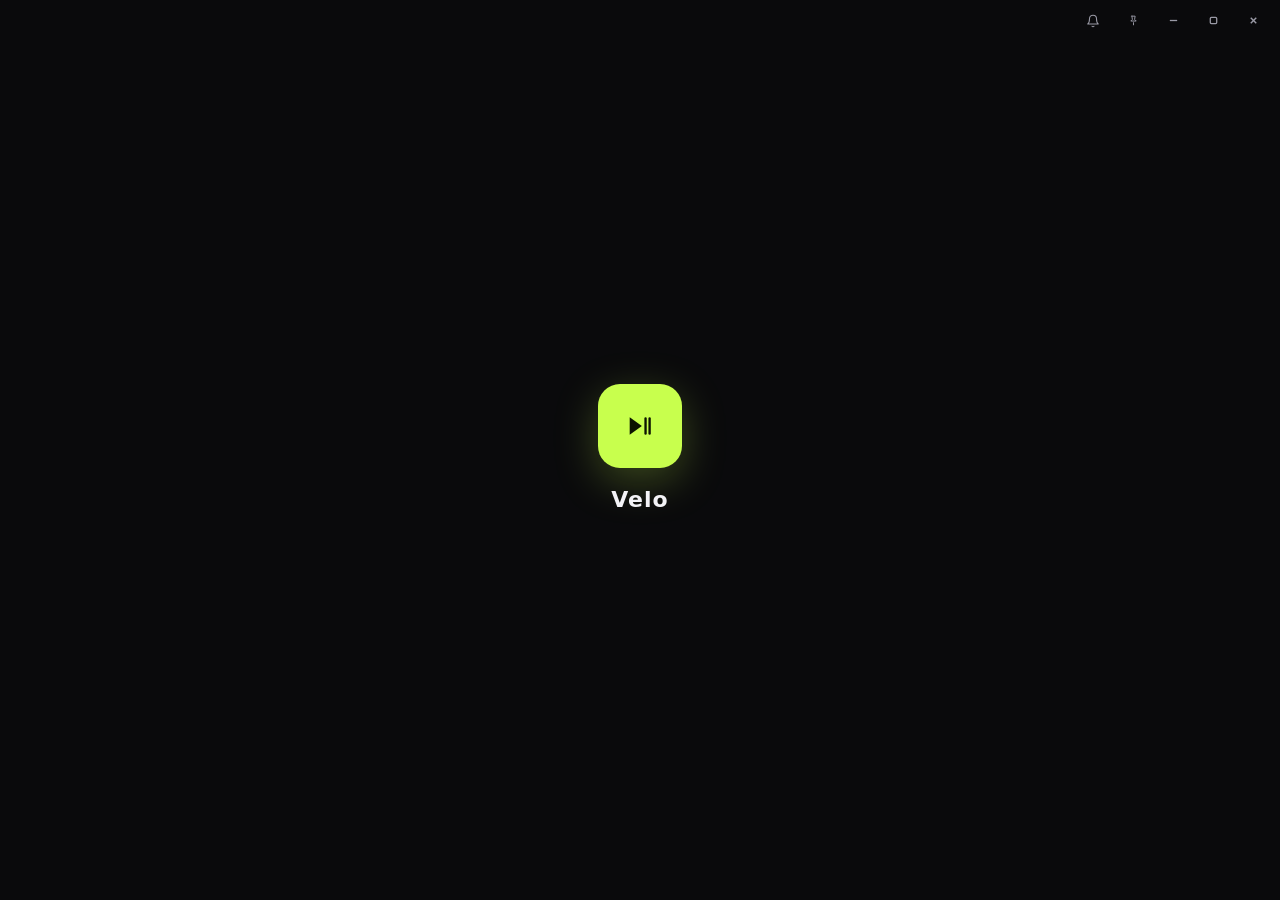
<file: velo/web/index.html>
<!DOCTYPE html>
<html lang="en">
<head>
  <meta charset="UTF-8" />
  <meta name="viewport" content="width=device-width, initial-scale=1.0" />
  <title>Velo</title>
  <link rel="stylesheet" href="style.css" />
</head>
<body>
  <div id="splash">
    <div class="splash-mark" aria-hidden="true">
      <svg viewBox="0 0 256 256" width="40" height="40"><path d="M62 72 62 184 140 128Z" fill="currentColor"/><rect x="156" y="72" width="15" height="112" rx="7.5" fill="currentColor"/><rect x="182" y="72" width="15" height="112" rx="7.5" fill="currentColor"/></svg>
    </div>
    <div class="splash-name">Velo</div>
  </div>
  <div id="dragveil"><div class="dragveil-box"><svg viewBox="0 0 24 24" width="34" height="34" fill="none" stroke="currentColor" stroke-width="1.7"><path d="M12 4v11m0 0 4-4m-4 4-4-4"/><path d="M5 19h14"/></svg><span>Drop the .mid file here</span></div></div>

  <div id="app">
    <header class="titlebar">
      <div class="drag pywebview-drag-region"></div>
      <div class="brand">
        <span class="brand-mark" aria-hidden="true">
          <svg viewBox="0 0 24 24" width="18" height="18"><path d="M5 19V5l8 4-8 4" fill="currentColor"/><path d="M14 5v14M19 5v14" stroke="currentColor" stroke-width="2.4" stroke-linecap="round"/></svg>
        </span>
        <span class="brand-name">Velo</span>
      </div>
      <div class="win-controls">
        <button class="win-btn bell" id="winBell" aria-label="Floating mini-player" title="Floating mini-player — a now-playing bar on top of your game (green = on)"><svg viewBox="0 0 24 24" width="14" height="14" fill="none" stroke="currentColor" stroke-width="1.8" stroke-linecap="round" stroke-linejoin="round"><path d="M6 8a6 6 0 0 1 12 0c0 7 3 9 3 9H3s3-2 3-9"/><path d="M10.3 21a2 2 0 0 0 3.4 0"/></svg></button>
        <button class="win-btn pin" id="winPin" aria-label="Always on top" title="Stay on top of other apps (e.g. Roblox)"><svg viewBox="0 0 24 24" width="13" height="13" fill="none" stroke="currentColor" stroke-width="1.8" stroke-linecap="round" stroke-linejoin="round"><path d="M9 4h6l-1 6 3 3H7l3-3-1-6z"/><path d="M12 16v4"/></svg></button>
        <button class="win-btn" id="winMin" aria-label="Minimize"><svg viewBox="0 0 12 12" width="11" height="11"><line x1="2" y1="6" x2="10" y2="6" stroke="currentColor" stroke-width="1.4"/></svg></button>
        <button class="win-btn" id="winMax" aria-label="Maximize"><svg viewBox="0 0 12 12" width="11" height="11"><rect x="2.5" y="2.5" width="7" height="7" rx="1.2" fill="none" stroke="currentColor" stroke-width="1.4"/></svg></button>
        <button class="win-btn danger" id="winClose" aria-label="Close"><svg viewBox="0 0 12 12" width="11" height="11"><line x1="3" y1="3" x2="9" y2="9" stroke="currentColor" stroke-width="1.5"/><line x1="9" y1="3" x2="3" y2="9" stroke="currentColor" stroke-width="1.5"/></svg></button>
      </div>
    </header>

    <div class="body">
      <nav class="rail">
        <div class="rail-logo">
          <span class="rail-logo-mark" aria-hidden="true">
            <svg viewBox="0 0 256 256" width="22" height="22"><path d="M62 72 62 184 140 128Z" fill="currentColor"/><rect x="156" y="72" width="15" height="112" rx="7.5" fill="currentColor"/><rect x="182" y="72" width="15" height="112" rx="7.5" fill="currentColor"/></svg>
          </span>
          <div class="rail-logo-text"><span class="rl-name">Velo</span><span class="rl-sub">MIDI PLAYER</span></div>
        </div>
        <button class="nav active" data-view="player">
          <span class="nav-ico"><svg viewBox="0 0 24 24" width="20" height="20"><path d="M8 18V6l11 6-11 6" fill="currentColor"/></svg></span>
          <span class="nav-label">Player</span>
        </button>
        <button class="nav" data-view="practice">
          <span class="nav-ico"><svg viewBox="0 0 24 24" width="20" height="20" fill="none" stroke="currentColor" stroke-width="1.8" stroke-linecap="round" stroke-linejoin="round"><circle cx="12" cy="12" r="8.5"/><circle cx="12" cy="12" r="4"/><circle cx="12" cy="12" r="1.2" fill="currentColor" stroke="none"/></svg></span>
          <span class="nav-label">Practice</span>
        </button>
        <button class="nav" data-view="queue">
          <span class="nav-ico"><svg viewBox="0 0 24 24" width="20" height="20" fill="none" stroke="currentColor" stroke-width="1.8" stroke-linecap="round"><path d="M4 7h11M4 12h11M4 17h7"/><path d="M19 9v8.5" stroke-width="1.8"/><circle cx="17.4" cy="17.5" r="1.8" fill="currentColor" stroke="none"/></svg></span>
          <span class="nav-label">Queue</span>
        </button>
        <button class="nav" data-view="hub">
          <span class="nav-ico"><svg viewBox="0 0 24 24" width="20" height="20" fill="none" stroke="currentColor" stroke-width="1.8"><circle cx="12" cy="12" r="9"/><path d="M3 12h18M12 3c2.5 2.5 2.5 15 0 18M12 3c-2.5 2.5-2.5 15 0 18"/></svg></span>
          <span class="nav-label">MIDI Hub</span>
        </button>
        <button class="nav" data-view="drums">
          <span class="nav-ico"><svg viewBox="0 0 24 24" width="20" height="20" fill="none" stroke="currentColor" stroke-width="1.8"><ellipse cx="12" cy="8" rx="8" ry="3.2"/><path d="M4 8v6c0 1.8 3.6 3.2 8 3.2s8-1.4 8-3.2V8"/></svg></span>
          <span class="nav-label">Drums</span>
        </button>
        <button class="nav" data-view="keys">
          <span class="nav-ico"><svg viewBox="0 0 24 24" width="20" height="20" fill="none" stroke="currentColor" stroke-width="1.8"><rect x="3" y="6" width="18" height="12" rx="2"/><path d="M9 6v7M15 6v7"/></svg></span>
          <span class="nav-label">MIDI → Keys</span>
        </button>
        <div class="rail-spacer"></div>
        <button class="nav" data-view="settings">
          <span class="nav-ico"><svg viewBox="0 0 24 24" width="20" height="20" fill="none" stroke="currentColor" stroke-width="1.8"><circle cx="12" cy="12" r="3.2"/><path d="M12 3v2.5M12 18.5V21M21 12h-2.5M5.5 12H3M18.4 5.6l-1.8 1.8M7.4 16.6l-1.8 1.8M18.4 18.4l-1.8-1.8M7.4 7.4 5.6 5.6"/></svg></span>
          <span class="nav-label">Settings</span>
        </button>
        <div class="rail-foot">Velo<span>v1.6</span></div>
      </nav>

      <main class="content">
        <!-- PLAYER -->
        <section class="view" data-view="player">
          <div class="view-head">
            <h1>MIDI Player</h1>
            <div class="head-right">
              <button class="btn ghost stage-open" id="openStage" title="Big falling-notes visualizer — great for streaming">
                <svg viewBox="0 0 24 24" width="16" height="16" fill="none" stroke="currentColor" stroke-width="1.8" stroke-linecap="round"><rect x="3" y="4" width="18" height="13" rx="2"/><path d="M8 20h8M12 17v3"/></svg>
                Stage
              </button>
              <div class="mode-switch" id="modeSwitch" role="tablist" aria-label="Output mode">
                <button class="mode-opt active" data-mode="qwerty">QWERTY</button>
                <button class="mode-opt" data-mode="midi">MIDI Output</button>
                <span class="mode-glider"></span>
              </div>
            </div>
          </div>

          <div class="card file-card reveal">
            <div class="file-meta">
              <div class="file-ico"><svg viewBox="0 0 24 24" width="22" height="22" fill="none" stroke="currentColor" stroke-width="1.7"><path d="M9 18V5l10-2v13"/><circle cx="6" cy="18" r="3"/><circle cx="16" cy="16" r="3"/></svg></div>
              <div class="file-text">
                <div class="file-name" id="fileName">No file selected</div>
                <div class="file-sub" id="fileSub">Choose a .mid or .midi file to start</div>
              </div>
            </div>
            <div class="file-actions">
              <select class="recent" id="recentSelect" aria-label="Recent files"></select>
              <button class="btn" id="openBtn">
                <svg viewBox="0 0 24 24" width="16" height="16" fill="none" stroke="currentColor" stroke-width="1.8"><path d="M3 7a2 2 0 0 1 2-2h4l2 2h8a2 2 0 0 1 2 2v8a2 2 0 0 1-2 2H5a2 2 0 0 1-2-2z"/></svg>
                Open
              </button>
            </div>
          </div>

          <div class="now-bar" id="nowBar" hidden>
            <span class="now-eq"><i></i><i></i><i></i></span>
            <span class="now-text">Now playing: <span id="nowName"></span></span>
            <button class="now-switch" id="switchBtn">Play selected</button>
          </div>

          <div class="card transport reveal" style="--d:1">
            <div class="timeline">
              <span class="t-cur" id="tCur">0:00:00</span>
              <div class="scrub" id="scrub"><div class="scrub-fill" id="scrubFill"></div><div class="scrub-dot" id="scrubDot"></div></div>
              <span class="t-tot" id="tTot">0:00:00</span>
            </div>

            <div class="transport-row">
              <button class="round" id="prevBtn" aria-label="Previous track">
                <svg viewBox="0 0 24 24" width="18" height="18"><rect x="6" y="6" width="2.6" height="12" rx="1.3" fill="currentColor"/><path d="M19 6 10 12l9 6Z" fill="currentColor"/></svg>
              </button>

              <button class="round" id="stopBtn" aria-label="Stop" disabled>
                <svg viewBox="0 0 24 24" width="18" height="18"><rect x="7" y="7" width="10" height="10" rx="2" fill="currentColor"/></svg>
              </button>

              <button class="play" id="playBtn" aria-label="Play">
                <span class="play-ring"></span>
                <span class="play-ico" id="playIco">
                  <svg viewBox="0 0 24 24" width="26" height="26"><path d="M8 5v14l11-7-11-7z" fill="currentColor"/></svg>
                </span>
              </button>

              <button class="round" id="nextBtn" aria-label="Next track">
                <svg viewBox="0 0 24 24" width="18" height="18"><rect x="15.4" y="6" width="2.6" height="12" rx="1.3" fill="currentColor"/><path d="M5 6l9 6-9 6Z" fill="currentColor"/></svg>
              </button>

              <div class="speed">
                <div class="speed-label">Speed</div>
                <div class="speed-ctl">
                  <button class="step" id="speedDown" aria-label="Decrease">−</button>
                  <input type="range" id="speedSlider" min="10" max="300" value="100" />
                  <button class="step" id="speedUp" aria-label="Increase">+</button>
                  <div class="speed-val"><input id="speedInput" value="100" inputmode="numeric" /><span>%</span></div>
                </div>
              </div>
            </div>
          </div>

          <div class="grid-2">
            <div class="card options reveal" style="--d:2">
              <div class="card-title">Options
                <div class="seg opt-arrange-seg" id="playArrange" title="How the autoplayer performs the song — same idea as Practice's Arrange. It never changes which keys are pressed.">
                  <button class="seg-opt active" data-arr="faith" title="Every note, exactly as written — full chords.">Faithful</button>
                  <button class="seg-opt" data-arr="bal" title="Lighter: keeps the bass + melody and thins dense chords, so it looks less like an autoplayer.">Balanced</button>
                  <button class="seg-opt" data-arr="easy" title="Melody only — just the top line.">Easy</button>
                </div>
              </div>
              <div class="chips" id="chips">
                <button class="chip" data-opt="sustain">Sustain</button>
                <button class="chip" data-opt="noDoubles">No doubles</button>
                <button class="chip" data-opt="velocity">Velocity</button>
                <button class="chip" data-opt="88Keys">88 keys</button>
                <button class="chip" data-opt="loopSong">Loop</button>
                <button class="chip" data-opt="shortNotes" title="Release keys as quick human-like taps so your note trails look legit in games (tune it in Settings)">Short notes</button>
              </div>
              <div class="device-row" id="deviceRow" hidden>
                <label>Output device</label>
                <select id="deviceSelect"></select>
              </div>
            </div>

            <div class="card console reveal" style="--d:3">
              <div class="card-title">Console <button class="mini" id="clearLog">Clear</button></div>
              <div class="log" id="log"></div>
            </div>
          </div>

          <div class="card mini-stage reveal" id="miniStage" style="--d:4" title="Click to open the full-screen Stage">
            <div class="ms-top">
              <span class="ms-label"><span class="ms-dot"></span>Stage</span>
              <span class="ms-expand">Expand
                <svg viewBox="0 0 24 24" width="12" height="12" fill="none" stroke="currentColor" stroke-width="2" stroke-linecap="round" stroke-linejoin="round"><path d="M15 3h6v6M9 21H3v-6M21 3l-7 7M3 21l7-7"/></svg>
              </span>
            </div>
            <div class="ms-canvas-wrap">
              <canvas id="msCanvas"></canvas>
              <div class="ms-empty" id="msEmpty">Press play — watch the notes fall in real time</div>
            </div>
          </div>
        </section>

        <!-- PRACTICE / TREINO -->
        <section class="view" data-view="practice" hidden>
          <div class="view-head">
            <h1>Practice</h1>
            <div class="pr-tools">
              <div class="seg pr-mode" id="prModeSwitch">
                <button class="seg-opt active" data-pmode="step">Step</button>
                <button class="seg-opt" data-pmode="rhythm">Rhythm</button>
                <button class="seg-opt" data-pmode="sheet">Sheet</button>
                <button class="seg-opt" data-pmode="free">Free play</button>
              </div>
              <div class="pr-arrange" id="prArrange">
                <span class="pr-arrange-lbl" title="How the MIDI is fitted to a QWERTY keyboard. Never changes the key — same letters as Virtual Piano / Roblox.">Arrange</span>
                <div class="seg pr-arrange-seg">
                  <button class="seg-opt active" data-arr="faith" title="The real song, untouched — full chords (some may be impossible to press by hand; great for listening or MIDI keyboards)">Faithful</button>
                  <button class="seg-opt" data-arr="bal" title="Playable on a keyboard: keeps every note, but breaks impossible chords into a quick roll. Same letters as Roblox.">Balanced</button>
                  <button class="seg-opt" data-arr="easy" title="Melody line only — the easiest to play">Easy</button>
                </div>
              </div>
              <div class="pr-arrange" id="prInputWrap" hidden>
                <span class="pr-arrange-lbl" title="Play along with your computer keyboard, or a real MIDI keyboard plugged in">Input</span>
                <div class="seg pr-arrange-seg" id="prInput">
                  <button class="seg-opt active" data-inp="kbd" title="Play along on your computer (QWERTY) keyboard">⌨ Keyboard</button>
                  <button class="seg-opt" data-inp="midi" title="Play along on a real MIDI keyboard — full chords, exact octave">🎹 MIDI</button>
                </div>
                <select class="recent" id="prMidiDev" aria-label="MIDI input device" title="MIDI input device" hidden></select>
              </div>
              <select class="recent" id="prPianoSel" aria-label="Piano sound" title="Piano sound"></select>
              <select class="recent" id="prSong" aria-label="Song to practice"></select>
              <button class="btn" id="prOpen">
                <svg viewBox="0 0 24 24" width="16" height="16" fill="none" stroke="currentColor" stroke-width="1.8"><path d="M3 7a2 2 0 0 1 2-2h4l2 2h8a2 2 0 0 1 2 2v8a2 2 0 0 1-2 2H5a2 2 0 0 1-2-2z"/></svg>
                Open
              </button>
            </div>
          </div>

          <div class="pr-hud" id="prHud" hidden>
            <div class="pr-stat"><span class="pr-stat-v" id="prProg">0 / 0</span><span class="pr-stat-l" id="prStatProgL">notes</span></div>
            <div class="pr-combo zero" id="prCombo"><b id="prComboN">0</b><small>combo</small></div>
            <div class="pr-stat"><span class="pr-stat-v" id="prAcc">100%</span><span class="pr-stat-l" id="prStatAccL">accuracy</span></div>
            <div class="pr-bar"><div class="pr-bar-fill" id="prBar"></div></div>
            <div class="pr-speed" id="prSpeedWrap">
              <span>Speed</span>
              <select id="prSpeed" aria-label="Rhythm speed">
                <option value="0.5">50%</option>
                <option value="0.75">75%</option>
                <option value="1" selected>100%</option>
                <option value="1.25">125%</option>
              </select>
            </div>
          </div>

          <div class="pr-trainer" id="prTrainer" hidden>
            <button class="tr-toggle" id="trToggle" title="Practice just one part on repeat — it speeds up as you nail it">
              <svg viewBox="0 0 24 24" width="14" height="14" fill="none" stroke="currentColor" stroke-width="1.9" stroke-linecap="round"><path d="M3 12a9 9 0 1 0 3-6.7M3 4v4h4"/></svg>
              Loop a section
            </button>
            <div class="tr-range" id="trRange" title="Drag the two handles to pick the part you want to practice">
              <div class="tr-track"></div>
              <div class="tr-fill" id="trFill"></div>
              <input type="range" id="trFrom" min="0" max="1" value="0" aria-label="Section start" />
              <input type="range" id="trTo" min="0" max="1" value="1" aria-label="Section end" />
            </div>
            <span class="tr-label" id="trLabel">whole song</span>
          </div>

          <div class="pr-game" id="prGame" hidden>
            <div class="pr-scroll" id="prScroll">
              <div class="pr-stagewrap" id="prStage">
                <div class="pr-highway">
                  <div class="hw-lanes" id="prLanes"></div>
                  <div class="hw-track" id="prTrack"></div>
                </div>
                <div class="hw-hitcap"></div>
                <div class="hw-hitline"></div>
                <div class="pr-piano" id="prPiano"></div>
              </div>
            </div>
            <div class="pr-judge" id="prJudge" hidden></div>
            <div class="pr-countin" id="prCountIn" hidden></div>
            <div class="pr-result" id="prResult" hidden></div>
            <div class="pr-confetti" id="prConfetti" hidden></div>
          </div>

          <!-- SHEET — Virtual-Piano-style readable letter notation -->
          <div class="pr-sheet" id="prSheet" hidden>
            <div class="pr-sheet-bar">
              <button class="btn primary sh-play" id="shPlay" title="Hear the song play itself">
                <svg viewBox="0 0 24 24" width="15" height="15"><path d="M8 5v14l11-7-11-7z" fill="currentColor"/></svg>
                <span>Listen</span>
              </button>
              <div class="pr-speed sh-speed">
                <span>Speed</span>
                <select id="shSpeed" aria-label="Sheet playback speed">
                  <option value="0.5">50%</option>
                  <option value="0.75">75%</option>
                  <option value="1" selected>100%</option>
                  <option value="1.25">125%</option>
                </select>
              </div>
              <div class="sh-spacer"></div>
              <button class="btn ghost sh-copy" id="shCopy" title="Copy the letter sheet to the clipboard">
                <svg viewBox="0 0 24 24" width="15" height="15" fill="none" stroke="currentColor" stroke-width="1.8"><rect x="9" y="9" width="11" height="11" rx="2"/><path d="M5 15V5a2 2 0 0 1 2-2h10"/></svg>
                <span>Copy</span>
              </button>
            </div>
            <div class="sh-progress"><div class="sh-progress-fill" id="shProgress"></div></div>
            <div class="sh-hint">Type the highlighted keys to play it yourself — or hit <b>Listen</b> to hear it first. Click any letter to preview its sound.</div>
            <div class="pr-sheet-flow" id="shFlow"></div>
            <div class="pr-sheet-legend">
              <span><b>a</b> tap a key</span>
              <span class="sh-leg-sharp"><b>A</b> / <b>!</b> hold Shift</span>
              <span><b>[&#8201;]</b> play together</span>
              <span><b>|</b> phrase break</span>
              <span class="sh-leg-drop">faded = trimmed to stay playable</span>
            </div>
          </div>

          <div class="pr-empty" id="prEmpty">
            <span class="pr-orb"><svg viewBox="0 0 24 24" width="40" height="40" fill="none" stroke="currentColor" stroke-width="1.6" stroke-linecap="round" stroke-linejoin="round"><circle cx="12" cy="12" r="9"/><circle cx="12" cy="12" r="4.2"/><circle cx="12" cy="12" r="1" fill="currentColor" stroke="none"/></svg></span>
            <h2>Learn any song, key by key</h2>
            <p>Pick a MIDI and Velo turns it into a step-by-step trainer: the notes fall onto a piano and light up the exact keyboard keys to press. Hit a wrong key and it won't pass until you nail the right one — at your own pace, no rush.</p>
            <button class="btn primary" id="prStart">
              <svg viewBox="0 0 24 24" width="16" height="16" fill="none" stroke="currentColor" stroke-width="1.9"><path d="M3 7a2 2 0 0 1 2-2h4l2 2h8a2 2 0 0 1 2 2v8a2 2 0 0 1-2 2H5a2 2 0 0 1-2-2z"/></svg>
              Choose a song
            </button>
            <div class="pr-records" id="prRecords"></div>
          </div>

          <div class="pr-foot" id="prFoot" hidden>
            <button class="btn ghost" id="prRestart">
              <svg viewBox="0 0 24 24" width="15" height="15" fill="none" stroke="currentColor" stroke-width="1.9" stroke-linecap="round"><path d="M3 12a9 9 0 1 0 3-6.7M3 4v4h4"/></svg>
              Restart
            </button>
            <button class="btn primary" id="prFreePlay" hidden></button>
            <span class="pr-hint" id="prHint">Press the highlighted keys. Sharps (lit black keys) need <b>Shift</b>. A wrong key won't pass until you hit the right one.</span>
          </div>
        </section>

        <!-- QUEUE -->
        <section class="view" data-view="queue" hidden>
          <div class="view-head">
            <h1>Queue</h1>
            <div class="hub-tools">
              <button class="btn" id="queueAdd"><svg viewBox="0 0 24 24" width="16" height="16" fill="none" stroke="currentColor" stroke-width="2" stroke-linecap="round"><path d="M12 5v14M5 12h14"/></svg> Add</button>
              <button class="btn" id="queueClear">Clear</button>
            </div>
          </div>
          <div class="queue-list" id="queueList"></div>
          <div class="hub-state" id="queueEmpty" hidden>
            <div class="soon-ico"><svg viewBox="0 0 24 24" width="28" height="28" fill="none" stroke="currentColor" stroke-width="1.6" stroke-linecap="round"><path d="M4 7h11M4 12h11M4 17h7"/><circle cx="18" cy="16.5" r="2" fill="currentColor" stroke="none"/><path d="M20 7v8"/></svg></div>
            <p>No songs in the queue yet.<br>Open a MIDI file in the Player or download one from the Hub.</p>
          </div>
        </section>

        <!-- MIDI HUB -->
        <section class="view" data-view="hub" hidden>
          <div class="view-head">
            <h1>MIDI Hub</h1>
            <div class="hub-tools">
              <select id="hubSource" aria-label="Library source">
                <option value="nanomidi" selected>nanoMIDI</option>
                <option value="onlineseq">Online Sequencer</option>
                <option value="bitmidi">BitMidi</option>
              </select>
              <div class="search">
                <svg viewBox="0 0 24 24" width="16" height="16" fill="none" stroke="currentColor" stroke-width="1.8"><circle cx="11" cy="11" r="7"/><path d="m20 20-3.2-3.2"/></svg>
                <input id="hubSearch" placeholder="Search by name or artist…" />
              </div>
              <select id="hubSort" aria-label="Sort">
                <option value="Newest">Newest</option>
                <option value="Oldest">Oldest</option>
                <option value="Downloads">Most downloaded</option>
                <option value="Views">Most viewed</option>
              </select>
            </div>
          </div>
          <div id="hubBody">
            <div class="hub-state" id="hubState">
              <div class="spinner"></div>
              <p>Loading library…</p>
            </div>
            <div class="hub-list" id="hubList" hidden></div>
            <div class="hub-pager" id="hubPager" hidden>
              <button class="btn" id="hubPrev">Previous</button>
              <span id="hubPageLabel">Page 1/1</span>
              <button class="btn" id="hubNext">Next</button>
            </div>
          </div>
        </section>

        <!-- DRUMS -->
        <section class="view" data-view="drums" hidden>
          <div class="view-head"><h1>Drums Player</h1></div>
          <div class="card file-card reveal">
            <div class="file-meta">
              <div class="file-ico"><svg viewBox="0 0 24 24" width="22" height="22" fill="none" stroke="currentColor" stroke-width="1.7"><ellipse cx="12" cy="8" rx="8" ry="3.2"/><path d="M4 8v6c0 1.8 3.6 3.2 8 3.2s8-1.4 8-3.2V8"/></svg></div>
              <div class="file-text">
                <div class="file-name" id="drumsFileName">No file selected</div>
                <div class="file-sub" id="drumsFileSub">Choose a drums .mid file</div>
              </div>
            </div>
            <div class="file-actions">
              <select class="recent" id="drumsRecent" aria-label="Recent files"></select>
              <button class="btn" id="drumsOpen"><svg viewBox="0 0 24 24" width="16" height="16" fill="none" stroke="currentColor" stroke-width="1.8"><path d="M3 7a2 2 0 0 1 2-2h4l2 2h8a2 2 0 0 1 2 2v8a2 2 0 0 1-2 2H5a2 2 0 0 1-2-2z"/></svg> Open</button>
            </div>
          </div>
          <div class="card transport reveal" style="--d:1">
            <div class="timeline">
              <span class="t-cur" id="drumsCur">0:00:00</span>
              <div class="scrub"><div class="scrub-fill" id="drumsFill"></div><div class="scrub-dot" id="drumsDot"></div></div>
              <span class="t-tot" id="drumsTot">0:00:00</span>
            </div>
            <div class="transport-row">
              <button class="round" id="drumsStop" aria-label="Stop" disabled><svg viewBox="0 0 24 24" width="18" height="18"><rect x="7" y="7" width="10" height="10" rx="2" fill="currentColor"/></svg></button>
              <button class="play" id="drumsPlay" aria-label="Play"><span class="play-ring"></span><span class="play-ico" id="drumsIco"><svg viewBox="0 0 24 24" width="26" height="26"><path d="M8 5v14l11-7-11-7z" fill="currentColor"/></svg></span></button>
              <div class="speed">
                <div class="speed-label">Speed</div>
                <div class="speed-ctl">
                  <button class="step" id="drumsSpeedDown" aria-label="Decrease">−</button>
                  <input type="range" id="drumsSlider" min="10" max="300" value="100" />
                  <button class="step" id="drumsSpeedUp" aria-label="Increase">+</button>
                  <div class="speed-val"><input id="drumsSpeedInput" value="100" inputmode="numeric" /><span>%</span></div>
                </div>
              </div>
            </div>
          </div>
          <div class="grid-2">
            <div class="card options reveal" style="--d:2">
              <div class="card-title">Options</div>
              <div class="chips" id="drumsChips">
                <button class="chip" data-opt="loopSong">Loop</button>
                <button class="chip" data-opt="releaseOnPause">Release on pause</button>
              </div>
            </div>
            <div class="card console reveal" style="--d:3">
              <div class="card-title">Console <button class="mini" id="drumsClearLog">Clear</button></div>
              <div class="log" id="drumsLog"></div>
            </div>
          </div>
        </section>

        <!-- MIDI -> KEYS (live input) -->
        <section class="view" data-view="keys" hidden>
          <div class="view-head"><h1>MIDI → Keys</h1></div>
          <div class="card reveal">
            <div class="card-title">Input device</div>
            <div class="input-dev">
              <select id="inputDevice" aria-label="MIDI input device"></select>
              <button class="mini" id="inputRefresh">Refresh</button>
            </div>
            <div class="input-center">
              <button class="bigtoggle" id="inputToggle" aria-label="Toggle live input">
                <span class="bt-ring"></span>
                <span class="bt-ico"><svg viewBox="0 0 24 24" width="30" height="30" fill="none" stroke="currentColor" stroke-width="2" stroke-linecap="round"><path d="M12 3v9"/><path d="M6.6 6.6a8 8 0 1 0 10.8 0"/></svg></span>
              </button>
              <div class="bt-status" id="inputStatus">Stopped</div>
              <div class="bt-hint">Play your MIDI keyboard/controller and Velo converts it to QWERTY keys in real time.</div>
            </div>
          </div>
          <div class="grid-2">
            <div class="card options reveal" style="--d:1">
              <div class="card-title">Options</div>
              <div class="chips" id="inputChips">
                <button class="chip" data-opt="sustain">Sustain</button>
                <button class="chip" data-opt="noDoubles">No doubles</button>
                <button class="chip" data-opt="velocity">Velocity</button>
              </div>
            </div>
            <div class="card console reveal" style="--d:2">
              <div class="card-title">Console <button class="mini" id="inputClearLog">Clear</button></div>
              <div class="log" id="inputLog"></div>
            </div>
          </div>
        </section>

        <!-- SETTINGS / ABOUT -->
        <section class="view" data-view="settings" hidden>
          <div class="view-head"><h1>Settings</h1></div>
          <div class="card appearance-card reveal">
            <div class="card-title">Appearance</div>
            <div class="ap-row">
              <div class="ap-info">
                <div class="ap-label">Accent color</div>
                <div class="ap-sub">Pick a preset or choose your own — it recolors the whole app.</div>
              </div>
               
              <div class="swatches" id="swatchRow">
                <button class="swatch" data-color="#c8ff4d" style="--sw:#c8ff4d" title="Velo Lime"></button>
                <button class="swatch" data-color="#35d0ff" style="--sw:#35d0ff" title="Cyan"></button>
                <button class="swatch" data-color="#7c9cff" style="--sw:#7c9cff" title="Blue"></button>
                <button class="swatch" data-color="#a78bfa" style="--sw:#a78bfa" title="Purple"></button>
                <button class="swatch" data-color="#ff5ea8" style="--sw:#ff5ea8" title="Pink"></button>
                <button class="swatch" data-color="#ff9142" style="--sw:#ff9142" title="Orange"></button>
                <button class="swatch" data-color="#e6e6ee" style="--sw:#e6e6ee" title="Silver"></button>
                <label class="swatch swatch-custom" id="customSwatch" title="Choose any color">
                  <svg viewBox="0 0 24 24" width="15" height="15" fill="none" stroke="#fff" stroke-width="2" stroke-linecap="round" stroke-linejoin="round"><path d="M12 5v14M5 12h14"/></svg>
                  <input type="color" id="customColor" value="#c8ff4d" />
                </label>
              </div>
            </div>
            <div class="ap-preview" id="apPreview">
              <span class="app-chip">Accent</span>
              <span class="app-dot"></span>
              <span class="app-bar"><i></i></span>
              <span class="app-hex" id="apHex">#c8ff4d</span>
              
              
            </div>
          </div>
          <div class="card appearance-card reveal">
            <div class="ap-row">
                <div class="ap-info">
                  <div class="ap-label">Background Image</div>
                  <div class="ap-sub">Choose a background image for further customization.</div>
                  <!-- implement toggle here !--> 
                </div>
            </div>
          </div>
          <div class="card hotkeys reveal">
            <div class="card-title">Global hotkeys</div>
            <div class="hk-list">
              <div class="hk-row"><span class="hk-label"><svg viewBox="0 0 24 24" width="16" height="16"><path d="M8 5v14l11-7-11-7z" fill="currentColor"/></svg> Play / Pause</span><button class="hk-key" data-action="play">F1</button></div>
              <div class="hk-row"><span class="hk-label"><svg viewBox="0 0 24 24" width="16" height="16"><rect x="6" y="5" width="4" height="14" rx="1.3" fill="currentColor"/><rect x="14" y="5" width="4" height="14" rx="1.3" fill="currentColor"/></svg> Pause</span><button class="hk-key" data-action="pause">F2</button></div>
              <div class="hk-row"><span class="hk-label"><svg viewBox="0 0 24 24" width="16" height="16"><rect x="6" y="6" width="12" height="12" rx="2" fill="currentColor"/></svg> Stop</span><button class="hk-key" data-action="stop">F3</button></div>
              <div class="hk-row"><span class="hk-label"><svg viewBox="0 0 24 24" width="16" height="16" fill="none" stroke="currentColor" stroke-width="2" stroke-linecap="round"><path d="M5 5l7 7-7 7M12 5l7 7-7 7"/></svg> Speed up</span><button class="hk-key" data-action="speedup">F4</button></div>
              <div class="hk-row"><span class="hk-label"><svg viewBox="0 0 24 24" width="16" height="16" fill="none" stroke="currentColor" stroke-width="2" stroke-linecap="round"><path d="M19 5l-7 7 7 7M12 5l-7 7 7 7"/></svg> Slow down</span><button class="hk-key" data-action="slowdown">F5</button></div>
              <div class="hk-row"><span class="hk-label"><svg viewBox="0 0 24 24" width="16" height="16"><rect x="5" y="6" width="2.4" height="12" rx="1.2" fill="currentColor"/><path d="M18 6 9 12l9 6Z" fill="currentColor"/></svg> Previous track</span><button class="hk-key" data-action="prevtrack">F6</button></div>
              <div class="hk-row"><span class="hk-label"><svg viewBox="0 0 24 24" width="16" height="16"><rect x="16.6" y="6" width="2.4" height="12" rx="1.2" fill="currentColor"/><path d="M6 6l9 6-9 6Z" fill="currentColor"/></svg> Next track</span><button class="hk-key" data-action="nexttrack">F7</button></div>
              <div class="hk-row"><span class="hk-label"><svg viewBox="0 0 24 24" width="16" height="16" fill="none" stroke="currentColor" stroke-width="2" stroke-linecap="round" stroke-linejoin="round"><path d="M17 2l4 4-4 4"/><path d="M3 11V9a4 4 0 0 1 4-4h14"/><path d="M7 22l-4-4 4-4"/><path d="M21 13v2a4 4 0 0 1-4 4H3"/></svg> Cycle play style</span><button class="hk-key" data-action="cyclestyle">F8</button></div>
              <div class="hk-row"><span class="hk-label"><svg viewBox="0 0 24 24" width="16" height="16" fill="none" stroke="currentColor" stroke-width="1.9" stroke-linecap="round" stroke-linejoin="round"><path d="M6 8a6 6 0 0 1 12 0c0 7 3 9 3 9H3s3-2 3-9"/><path d="M10.3 21a2 2 0 0 0 3.4 0"/></svg> Toggle mini-player</span><button class="hk-key" data-action="overlay">F9</button></div>
            </div>
            <div class="hk-hint">Click a slot, then press any key — a letter, symbol, or a mouse side-button (M4/M5). Press <b>Delete</b> to unbind it (None), or <b>Esc</b> to cancel. Hotkeys work even when Velo is in the background.</div>
          </div>
          <div class="card sound reveal" style="--d:1">
            <div class="card-title">Sound — "playing" illusion</div>
            <div class="sound-ctl">
              <button class="chip" id="soundToggle">Off</button>
              <div class="seg" id="soundMode">
                <button class="seg-opt active" data-smode="piano">Piano</button>
                <button class="seg-opt" data-smode="keyboard">Keyboard</button>
              </div>
            </div>
            <div class="sound-pack" id="soundPackRow" hidden>
              <label>Keyboard model</label>
              <select id="soundPack"></select>
              <span class="pack-status" id="packStatus"></span>
            </div>
            <div class="hk-hint">Plays the note (real piano sample) or a real mechanical key sound in the app, synced to the song. Extra keyboard models stream online (cached after first use); the default brown works offline. To make it come out of your microphone (so others hear you "playing"): install a virtual audio cable (VB-CABLE), route Velo's audio to it in Windows sound settings, and pick it as your mic in Discord.</div>
          </div>
          <div class="card shortnotes reveal" style="--d:2">
            <div class="card-title">Short notes — look legit in games</div>
            <div class="sn-sub">Instead of holding a key for the note's full length, Velo taps it and lets go fast — so your note-trails in Roblox pianos look like a real player, not an autoplayer.</div>
            <div class="sn-ctl">
              <button class="chip" id="snToggle">Off</button>
              <div class="seg" id="snMode">
                <button class="seg-opt active" data-snmode="random">Random</button>
                <button class="seg-opt" data-snmode="fixed">Fixed</button>
              </div>
            </div>
            <div class="sn-body" id="snBody">
              <div class="sn-presets" id="snPresets">
                <button class="sn-preset" data-min="45" data-max="90">Fast</button>
                <button class="sn-preset" data-min="55" data-max="130">Natural</button>
                <button class="sn-preset" data-min="100" data-max="180">Chill</button>
              </div>
              <div id="snRandom">
                <div class="sound-vol"><span>Min</span><input type="range" id="snMin" min="30" max="300" value="55" /><span id="snMinVal">55 ms</span></div>
                <div class="sound-vol"><span>Max</span><input type="range" id="snMax" min="30" max="300" value="130" /><span id="snMaxVal">130 ms</span></div>
              </div>
              <div id="snFixed" hidden>
                <div class="sound-vol"><span>Hold</span><input type="range" id="snFixedS" min="30" max="300" value="100" /><span id="snFixedVal">100 ms</span></div>
              </div>
              <div class="sn-preview">
                <div class="sn-preview-head"><span>Note-trail preview</span><span class="sn-preview-tag" id="snTag">~55–130 ms taps</span></div>
                <canvas id="snPreview"></canvas>
              </div>
            </div>
            <div class="hk-hint">Real players tap keys for ~50–150 ms; a long hold leaves a long trail that screams autoplayer. Pair this with <b>Humanize</b> below (which varies <i>when</i> notes fire) for the most convincing result. Works in the Player, Drums and MIDI → Keys. When on, it overrides Sustain.</div>
          </div>
          <div class="card humanize reveal" style="--d:3">
            <div class="card-title">Humanize — natural feel</div>
            <div class="seg" id="humProfile">
              <button class="seg-opt active" data-hum="off">Off</button>
              <button class="seg-opt" data-hum="subtle">Subtle</button>
              <button class="seg-opt" data-hum="balanced">Balanced</button>
              <button class="seg-opt" data-hum="moderate">Moderate</button>
              <button class="seg-opt" data-hum="loose">Loose</button>
            </div>
            <div id="humSliders" style="margin-top:14px;display:flex;flex-direction:column;gap:12px">
              <div class="sound-vol"><span>Roll</span><input type="range" id="humRoll" min="0" max="100" value="43" /><span id="humRollVal">43</span></div>
              <div class="sound-vol"><span>Timing</span><input type="range" id="humTiming" min="0" max="100" value="40" /><span id="humTimingVal">40</span></div>
              <div class="sound-vol"><span>Rubato</span><input type="range" id="humRubato" min="0" max="100" value="29" /><span id="humRubatoVal">29</span></div>
              <div class="sound-vol"><span>Velocity</span><input type="range" id="humVelocity" min="0" max="100" value="52" /><span id="humVelocityVal">52</span></div>
            </div>
            <div class="hk-hint">Pick a profile as a starting point, then fine-tune the sliders — your settings are saved and restored next time. <b>Roll</b> = how much chords spread (and re-randomise every chord) · <b>Timing</b> = looseness of each note · <b>Rubato</b> = how much the tempo breathes · <b>Velocity</b> = force variation. Each profile keeps re-randomising so it never repeats. Off = exact mechanical original.</div>
          </div>
          <div class="card randomfail reveal" style="--d:2">
            <div class="card-title">Random Fail — play like a human who slips</div>
            <div class="sound-ctl">
              <button class="chip" id="rfToggle">Off</button>
            </div>
            <div id="rfSliders" style="margin-top:14px;display:flex;flex-direction:column;gap:12px;opacity:.4;pointer-events:none">
              <div class="sound-vol"><span>Timing slips</span><input type="range" id="rfSpeed" min="0" max="100" value="5" /><span id="rfSpeedVal">5</span></div>
              <div class="sound-vol"><span>Wrong notes</span><input type="range" id="rfTranspose" min="0" max="100" value="5" /><span id="rfTransposeVal">5</span></div>
            </div>
            <div class="hk-hint">Adds occasional <b>human mistakes</b> to playback — the opposite of Humanize. <b>Timing slips</b> = how often a note rushes or drags · <b>Wrong notes</b> = how often a note slips to the wrong key (up or down, by up to an octave). Off = perfect, exact playback. Heads up: this <b>intentionally plays notes that aren't in the file</b>, so keep the sliders low for a subtle, believable effect.</div>
          </div>
          <div class="card about reveal" style="--d:3">
            <div class="card-title">About</div>
            <div class="about-row">
              <span class="about-mark"><svg viewBox="0 0 24 24" width="22" height="22"><path d="M5 19V5l8 4-8 4" fill="currentColor"/><path d="M14 5v14M19 5v14" stroke="currentColor" stroke-width="2.4" stroke-linecap="round"/></svg></span>
              <div>
                <div class="about-name">Velo <span class="about-ver">v1.6</span></div>
                <div class="about-sub">MIDI player — QWERTY &amp; MIDI output</div>
              </div>
            </div>
          </div>
          <div class="card credit reveal" style="--d:2">
            <div class="card-title">Creator</div>
            <div class="credit-row">
              <span class="credit-avatar">
                <img id="creditAvatar" data-discord="323815988053278722" src="https://cdn.discordapp.com/avatars/323815988053278722/a_830f0b32514078ce47e68af48b4992ea.gif?size=160" onerror="this.onerror=null;this.src='avatar.webp'" alt="brenu" />
                <span class="credit-badge" aria-hidden="true"><svg viewBox="0 0 24 24" width="11" height="11" fill="currentColor"><path d="M20.3 4.4A19 19 0 0 0 15.6 3l-.24.5a14 14 0 0 1 4.13 2.1A13.5 13.5 0 0 0 4.5 5.6 14 14 0 0 1 8.64 3.5L8.4 3a19 19 0 0 0-4.7 1.4C.9 8.6.13 12.7.5 16.7a19 19 0 0 0 5.8 2.95l.46-.65a12.6 12.6 0 0 1-1.96-.95l.48-.37a13.6 13.6 0 0 0 11.44 0l.49.37c-.62.37-1.28.69-1.97.95l.47.65a19 19 0 0 0 5.8-2.95c.43-4.65-.74-8.7-3.08-12.3ZM8.55 14.3c-1.13 0-2.06-1.04-2.06-2.32 0-1.28.91-2.33 2.06-2.33s2.08 1.06 2.06 2.33c0 1.28-.92 2.32-2.06 2.32Zm6.9 0c-1.13 0-2.06-1.04-2.06-2.32 0-1.28.91-2.33 2.06-2.33s2.08 1.06 2.06 2.33c0 1.28-.91 2.32-2.06 2.32Z"/></svg></span>
              </span>
              <div>
                <div class="credit-name">brenu</div>
                <div class="credit-sub">Creator of Velo &amp; VeloScribe</div>
              </div>
            </div>
          </div>
        </section>
      </main>
    </div>
  </div>

  <!-- Frameless window resize grips → native resize via Api.startResize(edge) -->
  <div class="rsz rsz-n"  data-edge="top"></div>
  <div class="rsz rsz-s"  data-edge="bottom"></div>
  <div class="rsz rsz-w"  data-edge="left"></div>
  <div class="rsz rsz-e"  data-edge="right"></div>
  <div class="rsz rsz-nw" data-edge="topleft"></div>
  <div class="rsz rsz-ne" data-edge="topright"></div>
  <div class="rsz rsz-sw" data-edge="bottomleft"></div>
  <div class="rsz rsz-se" data-edge="bottomright"></div>

  <div id="stageOverlay" hidden>
    <div class="sg-top">
      <div class="sg-title"><span class="now-eq"><i></i><i></i><i></i></span><span id="sgTitle">—</span></div>
      <div class="sg-actions">
        <button class="sg-exit" id="sgFull" title="Fullscreen (F11)"><svg viewBox="0 0 24 24" width="14" height="14" fill="none" stroke="currentColor" stroke-width="1.9" stroke-linecap="round"><path d="M4 9V4h5M20 9V4h-5M4 15v5h5M20 15v5h-5"/></svg> Fullscreen</button>
        <button class="sg-exit" id="sgExit">Exit stage <svg viewBox="0 0 12 12" width="11" height="11"><line x1="3" y1="3" x2="9" y2="9" stroke="currentColor" stroke-width="1.6"/><line x1="9" y1="3" x2="3" y2="9" stroke="currentColor" stroke-width="1.6"/></svg></button>
      </div>
    </div>
    <div class="sg-game">
      <div class="sg-scroll">
        <div class="sg-stagewrap" id="sgStage">
          <div class="sg-highway"><div class="hw-lanes" id="sgLanes"></div><div class="hw-track" id="sgTrack"></div></div>
          <div class="hw-hitcap"></div>
          <div class="hw-hitline"></div>
          <div class="pr-piano" id="sgPiano"></div>
        </div>
      </div>
      <div class="sg-empty" id="sgEmpty">Play a song in the Player and watch it come alive here.</div>
    </div>
  </div>

  <div id="updateToast" hidden>
    <div class="ut-info">
      <span class="ut-dot"></span>
      <div>
        <div class="ut-title">Update available <b id="utVer"></b></div>
        <div class="ut-sub" id="utSub">A newer version of Velo is out.</div>
      </div>
    </div>
    <div class="ut-actions">
      <button class="btn" id="utNotes">What's new</button>
      <button class="btn ut-dl" id="utDl">Download</button>
      <button class="ut-x" id="utClose" aria-label="Dismiss">✕</button>
    </div>
  </div>

  <script src="soundfont-player.js"></script>
  <script src="app.js"></script>
</body>
</html>
</file>
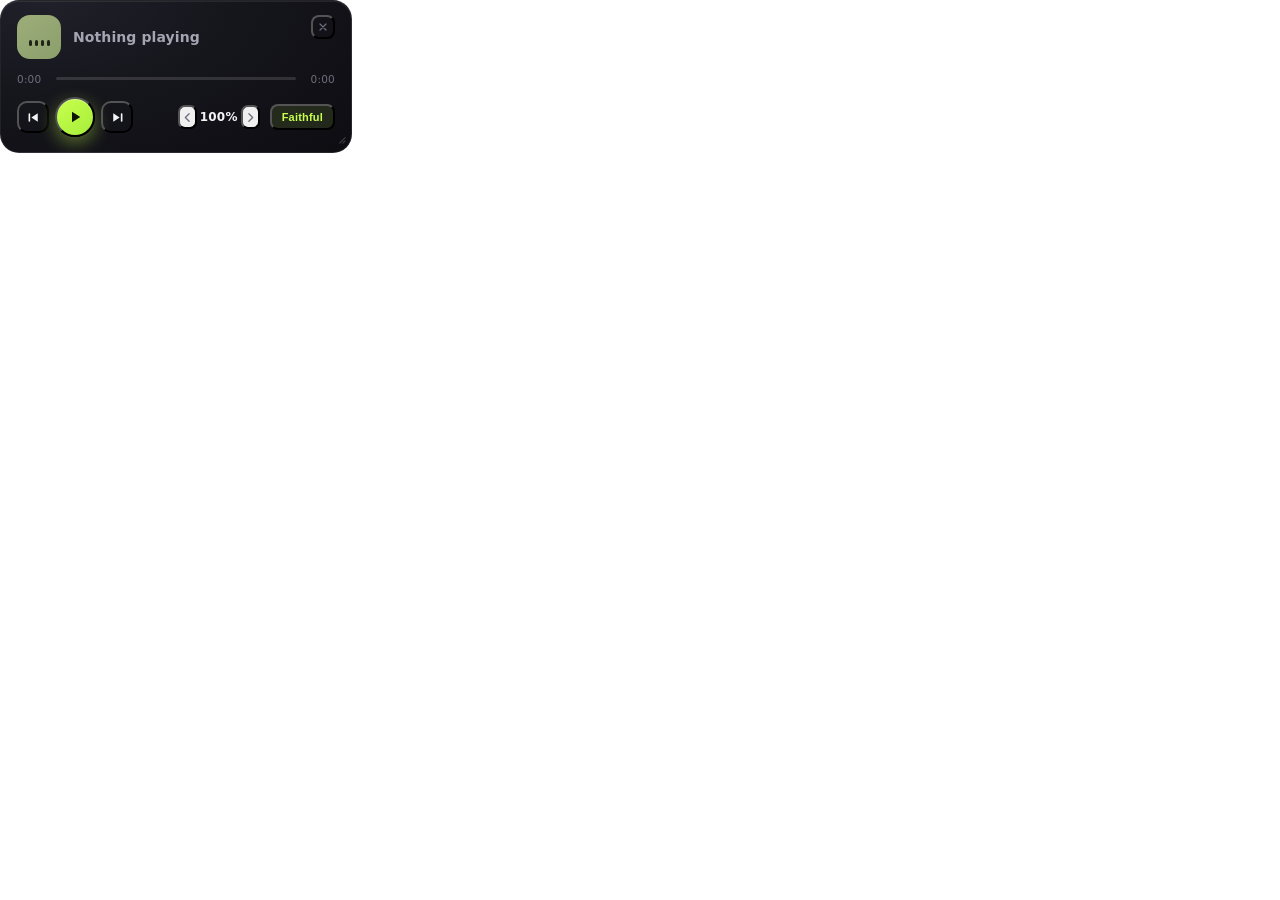
<file: velo/web/overlay.html>
<!doctype html>
<html lang="en">
<head>
  <meta charset="utf-8" />
  <meta name="viewport" content="width=device-width, initial-scale=1" />
  <title>Velo Mini</title>
  <link rel="stylesheet" href="overlay.css" />
</head>
<body>
  <div class="stage" id="stage">
    <div class="pill" id="pill">
      <div class="sheen" aria-hidden="true"></div>

      <div class="head">
        <div class="art" id="art" aria-hidden="true">
          <span class="eq"><i></i><i></i><i></i><i></i></span>
        </div>
        <div class="meta">
          <div class="title" id="title">Nothing playing</div>
        </div>
        <button class="x" id="closeBtn" title="Hide the mini-player">
          <svg viewBox="0 0 24 24" width="12" height="12" fill="none" stroke="currentColor" stroke-width="2.4" stroke-linecap="round"><path d="M6 6l12 12M18 6L6 18"/></svg>
        </button>
      </div>

      <div class="seek">
        <span class="t" id="tCur">0:00</span>
        <div class="bar" id="bar"><div class="fill" id="fill"></div><span class="knob" id="knob"></span></div>
        <span class="t" id="tTot">0:00</span>
      </div>

      <div class="controls">
        <div class="transport">
          <button class="ic" id="prevBtn" title="Previous">
            <svg viewBox="0 0 24 24" width="17" height="17"><rect x="5" y="6" width="2.3" height="12" rx="1.1" fill="currentColor"/><path d="M18 6 9 12l9 6Z" fill="currentColor"/></svg>
          </button>
          <button class="pp" id="ppBtn" title="Play / Pause">
            <svg class="i-play" viewBox="0 0 24 24" width="18" height="18"><path d="M8 5v14l11-7-11-7z" fill="currentColor"/></svg>
            <svg class="i-pause" viewBox="0 0 24 24" width="18" height="18"><rect x="6" y="5" width="4" height="14" rx="1.4" fill="currentColor"/><rect x="14" y="5" width="4" height="14" rx="1.4" fill="currentColor"/></svg>
          </button>
          <button class="ic" id="nextBtn" title="Next">
            <svg viewBox="0 0 24 24" width="17" height="17"><rect x="16.7" y="6" width="2.3" height="12" rx="1.1" fill="currentColor"/><path d="M6 6l9 6-9 6Z" fill="currentColor"/></svg>
          </button>
        </div>
        <div class="rt">
          <div class="spd">
            <button id="spdDown" title="Slower" aria-label="Slower">
              <svg viewBox="0 0 24 24" width="13" height="13" fill="none" stroke="currentColor" stroke-width="2.4" stroke-linecap="round" stroke-linejoin="round"><path d="M15 5l-7 7 7 7"/></svg>
            </button>
            <span id="spdVal">100%</span>
            <button id="spdUp" title="Faster" aria-label="Faster">
              <svg viewBox="0 0 24 24" width="13" height="13" fill="none" stroke="currentColor" stroke-width="2.4" stroke-linecap="round" stroke-linejoin="round"><path d="M9 5l7 7-7 7"/></svg>
            </button>
          </div>
          <button class="style" id="styleBtn" title="Play style — click to cycle">Faithful</button>
        </div>
      </div>

      <!-- drag these edges/corner to resize the pill -->
      <div class="rz rz-r" data-rz="r" title="Drag to resize"></div>
      <div class="rz rz-b" data-rz="b" title="Drag to resize"></div>
      <div class="rz rz-c" data-rz="c" title="Drag to resize"></div>
      <span class="grip" aria-hidden="true">
        <svg viewBox="0 0 10 10" width="9" height="9" fill="none" stroke="currentColor" stroke-width="1.3" stroke-linecap="round"><path d="M9 3 3 9M9 6.5 6.5 9"/></svg>
      </span>
    </div>
  </div>
  <script src="overlay.js"></script>
</body>
</html>
</file>
<file: velo/web/style.css>
:root{
  --bg:#0a0a0c;
  --bg-soft:#0f0f13;
  --panel:#131318;
  --panel-2:#17171d;
  --elev:#1c1c23;
  --line:rgba(255,255,255,.07);
  --line-strong:rgba(255,255,255,.12);
  --txt:#f3f3f6;
  --txt-2:#9a9aa6;
  --txt-3:#5e5e6a;
  --accent:#c8ff4d;
  --accent-dim:#9fd62f;
  --accent-ink:#0c1400;
  --accent-rgb:200,255,77;
  --accent-lite:#eaffb0;
  --danger:#ff5d5d;
  --radius:14px;
  --radius-sm:10px;
  --ease:cubic-bezier(.22,.61,.36,1);
  --ease-out:cubic-bezier(.16,1,.3,1);
  --font:"Segoe UI Variable Display","Segoe UI",system-ui,-apple-system,sans-serif;
  --mono:"Cascadia Code","Consolas",ui-monospace,monospace;
  --bg-image: none;
}
*{margin:0;padding:0;box-sizing:border-box}
[hidden]{display:none!important}
html,body{height:100%;overflow:hidden}
body{
  background:var(--bg);color:var(--txt);font-family:var(--font);
  font-size:14px;line-height:1.45;-webkit-font-smoothing:antialiased;
  user-select:none;
}

body.image-bg { /* Background implementation */
    background:
        linear-gradient(var(--accent), var(--accent-dim)),
        var(--bg-image) center center / cover no-repeat fixed;
}
button{font-family:inherit;color:inherit;cursor:pointer;border:none;background:none}
::-webkit-scrollbar{width:9px;height:9px}
::-webkit-scrollbar-thumb{background:rgba(255,255,255,.08);border-radius:8px;border:2px solid transparent;background-clip:padding-box}
::-webkit-scrollbar-thumb:hover{background:rgba(255,255,255,.16);background-clip:padding-box}

#app{display:flex;flex-direction:column;height:100vh;background:var(--bg)}

/* splash */
#splash{position:fixed;inset:0;z-index:1000;background:var(--bg);display:flex;flex-direction:column;
  align-items:center;justify-content:center;gap:16px;transition:opacity .45s var(--ease-out)}
#splash.gone{opacity:0;pointer-events:none}
.splash-mark{width:84px;height:84px;border-radius:22px;background:var(--accent);color:var(--accent-ink);
  display:grid;place-items:center;box-shadow:0 12px 44px rgba(var(--accent-rgb),.26);animation:splashPop .5s var(--ease-out)}
@keyframes splashPop{from{transform:scale(.82);opacity:0}to{transform:none;opacity:1}}
.splash-name{font-size:22px;font-weight:600;letter-spacing:1px;animation:reveal .5s var(--ease-out) .12s both}

/* drag veil */
#dragveil{position:fixed;inset:0;z-index:900;display:none;align-items:center;justify-content:center;background:rgba(10,10,12,.78)}
body.dragging #dragveil{display:flex}
.dragveil-box{display:flex;flex-direction:column;align-items:center;gap:12px;color:var(--accent);
  border:2px dashed var(--accent);border-radius:18px;padding:40px 64px}
.dragveil-box span{color:var(--txt);font-size:15px;font-weight:600}

/* ---------- titlebar ---------- */
.titlebar{position:relative;height:42px;display:flex;align-items:center;
  padding:0 8px 0 16px;border-bottom:1px solid var(--line);flex-shrink:0}
.titlebar .drag{position:absolute;inset:0;z-index:0}
.brand{position:relative;z-index:1;display:flex;align-items:center;gap:9px;pointer-events:none}
.brand-mark{color:var(--accent);display:flex}
.brand-name{font-size:15px;font-weight:600;letter-spacing:.5px}
.win-controls{position:relative;z-index:1;margin-left:auto;display:flex;gap:2px}
.win-btn{width:38px;height:28px;border-radius:7px;color:var(--txt-2);
  display:grid;place-items:center;transition:background .15s,color .15s}
.win-btn:hover{background:rgba(255,255,255,.08);color:var(--txt)}
.win-btn.danger:hover{background:var(--danger);color:#fff}
.win-btn.pin.on{color:var(--accent-ink);background:var(--accent)}
.win-btn.pin.on:hover{background:var(--accent-dim)}
.win-btn.bell.on{color:var(--accent-ink);background:var(--accent)}
.win-btn.bell.on:hover{background:var(--accent-dim)}

/* ---------- body / rail ---------- */
.body{flex:1;display:flex;min-height:0}
.rail{width:208px;flex-shrink:0;background:var(--bg);border-right:1px solid var(--line);
  display:flex;flex-direction:column;padding:14px 12px;gap:4px}
.rail-logo{display:flex;align-items:center;gap:11px;padding:6px 11px 16px;margin-bottom:6px}
.rail-logo-mark{width:38px;height:38px;border-radius:11px;background:var(--accent);color:var(--accent-ink);
  display:grid;place-items:center;flex-shrink:0;box-shadow:0 4px 16px rgba(var(--accent-rgb),.18)}
.rail-logo-text{display:flex;flex-direction:column;line-height:1.1}
.rl-name{font-size:17px;font-weight:600;letter-spacing:.3px}
.rl-sub{font-size:9.5px;font-weight:600;letter-spacing:1.6px;color:var(--txt-3)}
.nav{position:relative;display:flex;align-items:center;gap:12px;height:42px;padding:0 13px;
  border-radius:var(--radius-sm);color:var(--txt-2);font-size:13.5px;font-weight:500;
  transition:color .2s var(--ease),background .2s var(--ease)}
.nav:hover{color:var(--txt);background:rgba(255,255,255,.04)}
.nav.active{color:var(--txt);background:rgba(255,255,255,.06)}
.nav.active::before{content:"";position:absolute;left:-12px;top:50%;width:3px;height:0;
  background:var(--accent);border-radius:0 3px 3px 0;transform:translateY(-50%);
  transition:height .25s var(--ease-out);box-shadow:0 0 12px var(--accent)}
.nav.active::before{height:20px}
.nav-ico{display:flex;color:inherit;transition:transform .25s var(--ease)}
.nav.active .nav-ico{color:var(--accent)}
.nav:active .nav-ico{transform:scale(.9)}
.rail-spacer{flex:1}
.rail-foot{margin-top:8px;padding:10px 13px 2px;font-size:11px;color:var(--txt-3);
  display:flex;flex-direction:column;gap:1px;font-weight:600;letter-spacing:.4px}
.rail-foot span{color:var(--txt-3);font-weight:400;opacity:.7}

/* ---------- content ---------- */
.content{flex:1;min-width:0;overflow-y:auto;padding:26px 30px 30px;position:relative}
.view{display:flex;flex-direction:column;gap:16px;animation:viewIn .42s var(--ease-out)}
.view[hidden]{display:none}
@keyframes viewIn{from{opacity:0;transform:translateY(10px)}to{opacity:1;transform:none}}
.view-head{display:flex;align-items:center;justify-content:space-between;margin-bottom:2px}
.view-head h1{font-size:21px;font-weight:600;letter-spacing:.2px}

/* mode switch */
.mode-switch{position:relative;display:flex;background:var(--panel);border:1px solid var(--line);
  border-radius:11px;padding:3px}
.mode-opt{position:relative;z-index:1;padding:7px 16px;font-size:12.5px;font-weight:600;
  color:var(--txt-2);border-radius:8px;transition:color .25s var(--ease)}
.mode-opt.active{color:var(--accent-ink)}
.mode-glider{position:absolute;z-index:0;top:3px;bottom:3px;left:3px;width:84px;
  background:var(--accent);border-radius:8px;transition:transform .32s var(--ease-out),width .32s var(--ease-out)}

/* ---------- cards ---------- */
.card{background:var(--panel);border:1px solid var(--line);border-radius:var(--radius);padding:18px}
.card-title{font-size:12px;font-weight:600;letter-spacing:.6px;text-transform:uppercase;
  color:var(--txt-3);margin-bottom:14px;display:flex;align-items:center;justify-content:space-between}
.reveal{opacity:0;transform:translateY(12px);animation:reveal .5s var(--ease-out) forwards;
  animation-delay:calc(var(--d,0) * 70ms)}
@keyframes reveal{to{opacity:1;transform:none}}

/* file card */
.file-card{display:flex;align-items:center;gap:16px}
.file-meta{display:flex;align-items:center;gap:14px;min-width:0;flex:1}
.file-ico{width:46px;height:46px;border-radius:12px;background:var(--elev);color:var(--accent);
  display:grid;place-items:center;flex-shrink:0}
.file-text{min-width:0}
.file-name{font-size:15px;font-weight:600;white-space:nowrap;overflow:hidden;text-overflow:ellipsis}
.file-sub{font-size:12.5px;color:var(--txt-2);white-space:nowrap;overflow:hidden;text-overflow:ellipsis;margin-top:1px}
.file-actions{display:flex;align-items:center;gap:10px;flex-shrink:0}
.recent{max-width:150px}
select,.recent{height:38px;background:var(--elev);border:1px solid var(--line);border-radius:10px;
  color:var(--txt);padding:0 12px;font-size:13px;outline:none;transition:border-color .2s}
select:hover{border-color:var(--line-strong)}
.btn{display:inline-flex;align-items:center;gap:8px;height:38px;padding:0 16px;border-radius:10px;
  background:var(--elev);border:1px solid var(--line);color:var(--txt);font-size:13px;font-weight:600;
  transition:background .18s,border-color .18s,transform .12s}
.btn:hover{background:#22222b;border-color:var(--line-strong)}
.btn:active{transform:scale(.97)}

/* now playing bar */
.now-bar{display:flex;align-items:center;gap:11px;padding:11px 16px;background:var(--panel);
  border:1px solid var(--line);border-radius:12px;animation:reveal .3s var(--ease-out)}
.now-eq{display:flex;align-items:flex-end;gap:2px;height:14px}
.now-eq i{width:3px;background:var(--accent);border-radius:2px;animation:eq .9s ease-in-out infinite}
.now-eq i:nth-child(1){height:6px;animation-delay:0s}
.now-eq i:nth-child(2){height:13px;animation-delay:.18s}
.now-eq i:nth-child(3){height:9px;animation-delay:.36s}
@keyframes eq{0%,100%{transform:scaleY(.4)}50%{transform:scaleY(1)}}
.now-text{flex:1;font-size:13px;color:var(--txt-2);white-space:nowrap;overflow:hidden;text-overflow:ellipsis}
.now-text span{color:var(--txt);font-weight:600}
.now-switch{padding:7px 13px;border-radius:9px;background:var(--accent);color:var(--accent-ink);
  font-size:12.5px;font-weight:700;transition:transform .12s,filter .15s}
.now-switch:hover{filter:brightness(1.06)}
.now-switch:active{transform:scale(.96)}

/* transport */
.transport{display:flex;flex-direction:column;gap:20px}
.timeline{display:flex;align-items:center;gap:14px}
.t-cur,.t-tot{font-size:12.5px;color:var(--txt-2);font-variant-numeric:tabular-nums;min-width:54px}
.t-tot{text-align:right;color:var(--txt-3)}
.scrub{position:relative;flex:1;height:6px;background:var(--elev);border-radius:6px;cursor:pointer}
.scrub-fill{position:absolute;left:0;top:0;bottom:0;width:0;background:var(--accent);border-radius:6px;
  transition:width .92s linear}
.scrub-dot{position:absolute;top:50%;left:0;width:13px;height:13px;border-radius:50%;background:#fff;
  transform:translate(-50%,-50%) scale(0);transition:transform .2s var(--ease),left .92s linear;
  box-shadow:0 2px 8px rgba(0,0,0,.5)}
.scrub:hover .scrub-dot,.playing .scrub-dot{transform:translate(-50%,-50%) scale(1)}

.transport-row{display:flex;align-items:center;gap:22px}
.round{width:46px;height:46px;border-radius:50%;background:var(--elev);border:1px solid var(--line);
  color:var(--txt-2);display:grid;place-items:center;transition:all .18s var(--ease)}
.round:hover:not(:disabled){color:var(--txt);background:#23232c;transform:scale(1.05)}
.round:active:not(:disabled){transform:scale(.94)}
.round:disabled{opacity:.4;cursor:default}

.play{position:relative;width:68px;height:68px;border-radius:50%;background:var(--accent);
  color:var(--accent-ink);display:grid;place-items:center;flex-shrink:0;
  transition:transform .2s var(--ease),box-shadow .3s;box-shadow:0 6px 24px rgba(var(--accent-rgb),.22)}
.play:hover{transform:scale(1.06);box-shadow:0 8px 30px rgba(var(--accent-rgb),.34)}
.play:active{transform:scale(.96)}
.play-ico{display:grid;place-items:center;transition:transform .2s var(--ease),opacity .2s}
.play-ring{position:absolute;inset:-4px;border-radius:50%;border:2px solid var(--accent);opacity:0}
.playing .play-ring{animation:pulse 1.8s var(--ease-out) infinite}
@keyframes pulse{0%{transform:scale(1);opacity:.5}100%{transform:scale(1.35);opacity:0}}

.speed{flex:1;min-width:0}
.speed-label{font-size:11px;font-weight:600;letter-spacing:.5px;text-transform:uppercase;color:var(--txt-3);margin-bottom:8px}
.speed-ctl{display:flex;align-items:center;gap:12px}
.step{width:30px;height:30px;border-radius:8px;background:var(--elev);border:1px solid var(--line);
  color:var(--txt-2);font-size:18px;line-height:1;display:grid;place-items:center;transition:all .15s}
.step:hover{color:var(--txt);background:#23232c}
.step:active{transform:scale(.9)}
input[type=range]{-webkit-appearance:none;appearance:none;flex:1;height:6px;border-radius:6px;
  background:linear-gradient(var(--accent),var(--accent)) no-repeat var(--elev);
  background-size:var(--fill,40%) 100%;outline:none;cursor:pointer}
input[type=range]::-webkit-slider-thumb{-webkit-appearance:none;width:16px;height:16px;border-radius:50%;
  background:#fff;box-shadow:0 2px 6px rgba(0,0,0,.5);transition:transform .15s}
input[type=range]::-webkit-slider-thumb:hover{transform:scale(1.18)}
.speed-val{display:flex;align-items:center;gap:2px;background:var(--elev);border:1px solid var(--line);
  border-radius:8px;padding:0 10px;height:32px}
.speed-val input{width:34px;background:none;border:none;color:var(--txt);font-size:13px;font-weight:600;
  text-align:right;outline:none;font-variant-numeric:tabular-nums}
.speed-val span{font-size:12px;color:var(--txt-3)}

/* grid */
.grid-2{display:grid;grid-template-columns:1fr 1.15fr;gap:16px;align-items:stretch}

/* options — the play-style seg rides on the card-title row, right-aligned */
.opt-arrange-seg{text-transform:none;letter-spacing:normal;padding:2px}
.opt-arrange-seg .seg-opt{padding:5px 11px;font-size:11.5px;font-weight:600}
.ov-inline{font-size:12px;color:var(--txt-2);line-height:1.35}
.chips{display:flex;flex-wrap:wrap;gap:9px}
.chip{padding:9px 15px;border-radius:10px;background:var(--elev);border:1px solid var(--line);
  color:var(--txt-2);font-size:13px;font-weight:600;transition:all .18s var(--ease)}
.chip:hover{border-color:var(--line-strong);color:var(--txt)}
.chip:active{transform:scale(.95)}
.chip.on{background:var(--accent);color:var(--accent-ink);border-color:var(--accent)}
.device-row{margin-top:16px;display:flex;flex-direction:column;gap:7px;animation:reveal .3s var(--ease-out)}
.device-row label{font-size:11px;font-weight:600;letter-spacing:.5px;text-transform:uppercase;color:var(--txt-3)}
.device-row select{width:100%}

/* console */
.console{display:flex;flex-direction:column}
.mini{font-size:11px;font-weight:600;color:var(--txt-3);padding:3px 8px;border-radius:6px;
  text-transform:none;letter-spacing:0;transition:color .15s,background .15s}
.mini:hover{color:var(--txt);background:rgba(255,255,255,.06)}
.log{flex:1;min-height:128px;max-height:180px;overflow-y:auto;background:var(--bg);border:1px solid var(--line);
  border-radius:10px;padding:10px 12px;font-family:var(--mono);font-size:11.5px;line-height:1.6;
  color:var(--txt-2);white-space:pre-wrap;word-break:break-word}
.log .ln{opacity:0;animation:lnIn .25s var(--ease-out) forwards}
@keyframes lnIn{to{opacity:1}}

/* ---------- MIDI Hub ---------- */
.hub-tools{display:flex;align-items:center;gap:10px}
.search{display:flex;align-items:center;gap:8px;height:38px;padding:0 12px;background:var(--panel);
  border:1px solid var(--line);border-radius:10px;color:var(--txt-3);transition:border-color .2s}
.search:focus-within{border-color:var(--line-strong)}
.search input{background:none;border:none;outline:none;color:var(--txt);font-size:13px;width:210px}
.search input::placeholder{color:var(--txt-3)}
.hub-list{display:flex;flex-direction:column;gap:10px}
.hub-card{display:flex;align-items:center;gap:14px;background:var(--panel);border:1px solid var(--line);
  border-radius:var(--radius);padding:12px;transition:border-color .18s,transform .18s var(--ease);
  opacity:0;animation:reveal .4s var(--ease-out) forwards;animation-delay:calc(var(--i,0) * 35ms)}
.hub-card:hover{border-color:var(--line-strong);transform:translateY(-1px)}
.hub-thumb{width:60px;height:60px;border-radius:10px;background:var(--elev);object-fit:cover;flex-shrink:0}
.hub-info{min-width:0;flex:1}
.hub-name{font-size:14px;font-weight:600;white-space:nowrap;overflow:hidden;text-overflow:ellipsis}
.hub-artist{font-size:12.5px;color:var(--txt-2);white-space:nowrap;overflow:hidden;text-overflow:ellipsis;margin-top:1px}
.hub-extra{font-size:11.5px;color:var(--txt-3);margin-top:3px;display:flex;gap:12px}
.hub-dl{width:42px;height:42px;border-radius:11px;background:var(--elev);border:1px solid var(--line);
  color:var(--txt-2);display:grid;place-items:center;flex-shrink:0;transition:all .18s var(--ease)}
.hub-dl:hover{background:var(--accent);color:var(--accent-ink);border-color:var(--accent)}
.hub-dl:active{transform:scale(.92)}
.hub-state{display:flex;flex-direction:column;align-items:center;justify-content:center;gap:16px;
  padding:70px 20px;color:var(--txt-2);text-align:center}
.hub-state p{font-size:13.5px;white-space:pre-line}
.spinner{width:30px;height:30px;border-radius:50%;border:3px solid var(--elev);border-top-color:var(--accent);
  animation:spin .8s linear infinite}
@keyframes spin{to{transform:rotate(360deg)}}
.hub-pager{display:flex;align-items:center;justify-content:center;gap:16px;padding:18px 0 4px}
.hub-pager span{font-size:13px;color:var(--txt-2);font-variant-numeric:tabular-nums}
.hub-pager .btn:disabled{opacity:.4;cursor:default}

/* ---------- queue ---------- */
.queue-list{display:flex;flex-direction:column;gap:8px}
.queue-row{display:flex;align-items:center;gap:12px;background:var(--panel);border:1px solid var(--line);
  border-radius:12px;padding:11px 14px;transition:border-color .15s,background .15s;cursor:pointer}
.queue-row:hover{border-color:var(--line-strong);background:var(--panel-2)}
.queue-row.playing{border-color:var(--accent)}
.queue-row.dragging-row{opacity:.5}
.queue-row.drag-over{border-color:var(--accent);box-shadow:inset 0 2px 0 var(--accent)}
.queue-grip{display:flex;align-items:center;color:var(--txt-3);cursor:grab;flex-shrink:0;margin:-4px 0 -4px -4px;padding:4px;transition:color .15s}
.queue-row:hover .queue-grip{color:var(--txt-2)}
.queue-grip:active{cursor:grabbing}
.queue-num{width:24px;display:flex;align-items:center;justify-content:center;font-size:12px;
  color:var(--txt-3);font-variant-numeric:tabular-nums;flex-shrink:0}
.queue-row.playing .queue-num{color:var(--accent)}
.queue-name{flex:1;font-size:13.5px;font-weight:500;white-space:nowrap;overflow:hidden;text-overflow:ellipsis}
.queue-tag{font-size:10px;font-weight:700;letter-spacing:.6px;text-transform:uppercase;padding:3px 8px;
  border-radius:6px;flex-shrink:0}
.queue-tag.sel{background:var(--elev);color:var(--txt-2)}
.queue-act{display:flex;gap:6px;flex-shrink:0}
.q-btn{width:32px;height:32px;border-radius:8px;background:var(--elev);border:1px solid var(--line);
  color:var(--txt-2);display:grid;place-items:center;transition:all .15s var(--ease)}
.q-btn:hover{color:var(--txt);background:#23232c}
.q-btn.del:hover{background:var(--danger);color:#fff;border-color:var(--danger)}
.q-btn:active{transform:scale(.9)}
.queue-eq{display:flex;align-items:flex-end;gap:2px;height:14px}
.queue-eq i{width:3px;background:var(--accent);border-radius:2px;animation:eq .9s ease-in-out infinite}
.queue-eq i:nth-child(1){height:6px}
.queue-eq i:nth-child(2){height:13px;animation-delay:.18s}
.queue-eq i:nth-child(3){height:9px;animation-delay:.36s}

/* ---------- about / credit ---------- */
.about-row,.credit-row{display:flex;align-items:center;gap:14px}
.about-mark,.credit-discord{width:48px;height:48px;border-radius:13px;background:var(--elev);
  display:grid;place-items:center;flex-shrink:0}
.about-mark{color:var(--accent)}
.credit-discord{color:#5865F2}
.credit-avatar{position:relative;width:48px;height:48px;flex-shrink:0}
.credit-avatar img{width:48px;height:48px;border-radius:50%;object-fit:cover;display:block;
  background:var(--elev)}
.credit-badge{position:absolute;right:-3px;bottom:-3px;width:20px;height:20px;border-radius:50%;
  background:#5865F2;color:#fff;display:grid;place-items:center;border:3px solid var(--panel)}
.about-name{font-size:16px;font-weight:600}
.about-ver{font-size:12px;color:var(--accent-dim);font-weight:600;margin-left:4px}
.about-sub,.credit-sub{font-size:12.5px;color:var(--txt-2);margin-top:2px}
.credit-name{font-size:16px;font-weight:600}

/* ---------- MIDI -> Teclas (live input) ---------- */
.input-dev{display:flex;align-items:center;gap:10px;margin-bottom:6px}
.input-dev select{flex:1}
.input-center{display:flex;flex-direction:column;align-items:center;gap:12px;padding:24px 10px 8px}
.bigtoggle{position:relative;width:96px;height:96px;border-radius:50%;background:var(--elev);
  border:1px solid var(--line);color:var(--txt-2);display:grid;place-items:center;
  transition:all .25s var(--ease)}
.bigtoggle:hover{color:var(--txt);transform:scale(1.04)}
.bigtoggle:active{transform:scale(.96)}
.bt-ring{position:absolute;inset:-5px;border-radius:50%;border:2px solid var(--accent);opacity:0}
.app-input-on .bigtoggle,.bigtoggle.on{background:var(--accent);color:var(--accent-ink);border-color:var(--accent);
  box-shadow:0 6px 26px rgba(var(--accent-rgb),.28)}
.bigtoggle.on .bt-ring{animation:pulse 1.8s var(--ease-out) infinite}
.bt-status{font-size:15px;font-weight:600}
.bt-status.live{color:var(--accent)}
.bt-hint{font-size:12.5px;color:var(--txt-2);text-align:center;max-width:360px;line-height:1.5}

/* ---------- hotkeys ---------- */
.hk-list{display:flex;flex-direction:column;gap:8px}
.hk-row{display:flex;align-items:center;justify-content:space-between;padding:10px 14px;
  background:var(--elev);border:1px solid var(--line);border-radius:11px}
.hk-label{display:flex;align-items:center;gap:9px;font-size:13.5px;font-weight:500;color:var(--txt)}
.hk-key{min-width:64px;height:34px;padding:0 14px;border-radius:9px;background:var(--panel);
  border:1px solid var(--line-strong);color:var(--txt);font-size:13px;font-weight:700;
  font-variant-numeric:tabular-nums;letter-spacing:.5px;transition:all .15s var(--ease)}
.hk-key:hover{border-color:var(--accent)}
.hk-key.capturing{background:var(--accent);color:var(--accent-ink);border-color:var(--accent);animation:capPulse 1s ease infinite}
.hk-key.unbound{color:var(--txt-3);border-style:dashed;font-style:italic}
@keyframes capPulse{50%{opacity:.6}}
.hk-hint{margin-top:14px;font-size:12px;color:var(--txt-3);line-height:1.5}

/* ---------- sound controls ---------- */
.sound-ctl{display:flex;align-items:center;gap:14px;flex-wrap:wrap}
.sound-ctl .chip{min-width:64px;text-align:center}
.seg{display:flex;background:var(--elev);border:1px solid var(--line);border-radius:10px;padding:3px}
.seg-opt{padding:7px 14px;font-size:12.5px;font-weight:600;color:var(--txt-2);border-radius:7px;transition:color .2s,background .2s}
.seg-opt.active{background:var(--accent);color:var(--accent-ink)}
.sound-vol{display:flex;align-items:center;gap:10px;flex:1;min-width:140px}
.sound-vol span{font-size:11px;font-weight:600;letter-spacing:.5px;text-transform:uppercase;color:var(--txt-3)}
.sound-vol input[type=range]{flex:1}
.sound-pack{display:flex;align-items:center;gap:10px;margin-top:12px}
.sound-pack label{font-size:11px;font-weight:600;letter-spacing:.5px;text-transform:uppercase;color:var(--txt-3);white-space:nowrap}
.sound-pack select{flex:1;min-width:0}
.pack-status{font-size:11px;color:var(--txt-3);min-width:64px}

/* placeholders */
.soon{display:flex;flex-direction:column;align-items:center;justify-content:center;gap:14px;
  padding:60px 20px;color:var(--txt-3);text-align:center}
.soon-ico{width:64px;height:64px;border-radius:18px;background:var(--elev);color:var(--txt-2);display:grid;place-items:center}
.soon p{font-size:14px;color:var(--txt-2)}

/* ====================== PRACTICE / TREINO ====================== */
.view[data-view="practice"]{gap:14px;height:100%;min-height:0}
.pr-tools{display:flex;align-items:center;gap:8px;flex-wrap:wrap;justify-content:flex-end}
.pr-tools .recent{min-width:130px;max-width:230px}
.pr-tools #prMidiDev{min-width:120px;max-width:180px}

/* idle / empty */
.pr-empty{flex:1;display:flex;flex-direction:column;align-items:center;justify-content:center;
  gap:18px;text-align:center;color:var(--txt-2);padding:30px}
.pr-empty .pr-orb{width:96px;height:96px;border-radius:28px;background:
  radial-gradient(120% 120% at 30% 20%,rgba(var(--accent-rgb),.22),transparent 60%),var(--panel);
  border:1px solid var(--line-strong);display:grid;place-items:center;color:var(--accent);
  box-shadow:0 18px 60px rgba(0,0,0,.45),inset 0 0 0 1px rgba(255,255,255,.02)}
.pr-empty h2{font-size:20px;font-weight:650;color:var(--txt);letter-spacing:.2px}
.pr-empty p{max-width:430px;font-size:13.5px;line-height:1.6}
.pr-empty .btn.primary{margin-top:4px}

/* HUD */
.pr-hud{display:flex;align-items:center;gap:14px;flex-shrink:0}
.pr-stat{background:var(--panel);border:1px solid var(--line);border-radius:12px;
  padding:9px 16px;display:flex;flex-direction:column;line-height:1.15;min-width:96px}
.pr-stat-v{font-size:18px;font-weight:700;font-variant-numeric:tabular-nums;letter-spacing:.3px}
.pr-stat-l{font-size:10px;font-weight:600;letter-spacing:1.2px;text-transform:uppercase;color:var(--txt-3)}
.pr-combo{position:relative;background:linear-gradient(135deg,var(--accent),var(--accent-dim));
  color:var(--accent-ink);border-radius:12px;padding:7px 20px;display:flex;flex-direction:column;
  align-items:center;line-height:1;min-width:86px;box-shadow:0 8px 24px rgba(var(--accent-rgb),.22);
  transition:transform .12s var(--ease)}
.pr-combo.bump{transform:scale(1.12)}
.pr-combo.zero{background:var(--panel);color:var(--txt-3);box-shadow:none;border:1px solid var(--line)}
.pr-combo b{font-size:24px;font-weight:800;font-variant-numeric:tabular-nums}
.pr-combo small{font-size:9px;font-weight:700;letter-spacing:1.4px;text-transform:uppercase;opacity:.8}
.pr-bar{flex:1;height:8px;border-radius:6px;background:var(--panel);border:1px solid var(--line);overflow:hidden}
.pr-bar-fill{height:100%;width:0;border-radius:6px;background:linear-gradient(90deg,var(--accent-dim),var(--accent));
  box-shadow:0 0 14px rgba(var(--accent-rgb),.5);transition:width .26s var(--ease-out)}

/* game stage: highway + piano share one horizontal scroller */
.pr-game{position:relative;flex:1;min-height:0;border-radius:16px;overflow:hidden;
  background:radial-gradient(140% 90% at 50% -10%,rgba(var(--accent-rgb),.06),transparent 55%),
  linear-gradient(180deg,#0c0c10,#08080b);border:1px solid var(--line)}
.pr-scroll{position:absolute;inset:0;overflow-x:auto;overflow-y:hidden}
.pr-scroll::-webkit-scrollbar{height:7px}
.pr-stagewrap{position:relative;height:100%;min-width:100%}

/* highway lanes */
.pr-highway{position:absolute;left:0;right:0;top:0;bottom:var(--ph,150px);overflow:hidden}
.hw-lanes{position:absolute;inset:0;pointer-events:none}
.hw-lane{position:absolute;top:0;bottom:0;width:1px;background:rgba(255,255,255,.04)}
.hw-lane.sharp{background:rgba(255,255,255,.015)}
.hw-hitline{position:absolute;left:0;right:0;bottom:var(--ph,150px);height:2px;z-index:5;
  background:linear-gradient(90deg,transparent,var(--accent),transparent);
  box-shadow:0 0 16px 2px rgba(var(--accent-rgb),.55)}
.hw-hitcap{position:absolute;left:0;right:0;bottom:var(--ph,150px);height:90px;z-index:1;pointer-events:none;
  background:linear-gradient(180deg,transparent,rgba(var(--accent-rgb),.07))}

/* chord blocks fall toward the hitline; CSS var math keeps them glued to keys */
.hw-track{position:absolute;inset:0;z-index:3}
.hw-chord{position:absolute;left:0;right:0;height:calc(var(--slot,46px) - 8px);
  bottom:calc((var(--p) - var(--idx)) * var(--slot,46px));
  transition:bottom .24s var(--ease-out),opacity .3s ease;will-change:bottom}
.hw-chord.cleared{opacity:0}
/* falling notes read like a piano roll: brighter bars for white keys, darker &
   narrower bars for black keys — both clearly visible on the dark highway. */
.hw-note{position:absolute;top:0;height:100%;left:calc(var(--x) * 1px);transform:translateX(-50%);
  width:calc(var(--kw, 34) * 1px - 5px);min-width:12px;padding:0 1px;display:grid;place-items:center;
  border-radius:6px;font:700 12px/1 var(--mono);color:var(--txt);overflow:hidden;
  font-size:min(12px, calc(var(--kw, 34) * 0.4px));text-shadow:0 1px 2px rgba(0,0,0,.55);
  background:linear-gradient(180deg,#4b4b58,#2c2c37);border:1px solid rgba(255,255,255,.22);
  box-shadow:0 2px 8px rgba(0,0,0,.4)}
.hw-note.sharp{width:calc(var(--kw, 34) * 0.6px);color:var(--txt-2);z-index:1;
  background:linear-gradient(180deg,#26262f,#15151b);border-color:rgba(255,255,255,.16)}
.hw-chord.current .hw-note{color:var(--accent-ink);font-weight:800;
  background:linear-gradient(180deg,var(--accent),var(--accent-dim));border-color:var(--accent);
  box-shadow:0 8px 22px rgba(var(--accent-rgb),.4);animation:hwBob 1.1s var(--ease) infinite}
.hw-note.done{color:#0c1400;background:linear-gradient(180deg,#eaffb0,var(--accent));
  border-color:var(--accent);animation:none;box-shadow:0 0 18px rgba(var(--accent-rgb),.6)}
@keyframes hwBob{0%,100%{transform:translateX(-50%) translateY(0)}50%{transform:translateX(-50%) translateY(-3px)}}

/* ---- realistic piano ---- */
.pr-piano{position:absolute;left:0;right:0;bottom:0;height:var(--ph,150px);z-index:4;
  border-top:1px solid rgba(0,0,0,.6)}
.pk{position:absolute;bottom:0;cursor:default}
.pk-white{top:0;background:linear-gradient(180deg,#fbfbfb 0%,#ececf0 72%,#d6d6dc 100%);
  border:1px solid #b7b7c0;border-top:none;border-radius:0 0 6px 6px;z-index:1;
  box-shadow:inset 0 -7px 9px rgba(0,0,0,.07),inset 0 1px 0 #fff}
.pk-black{top:0;height:62%;background:linear-gradient(180deg,#26262c 0%,#0d0d11 100%);
  border:1px solid #000;border-radius:0 0 5px 5px;z-index:2;
  box-shadow:0 5px 8px rgba(0,0,0,.55),inset 0 -4px 5px rgba(255,255,255,.06),inset 0 1px 0 rgba(255,255,255,.12)}
.pk-lbl{position:absolute;left:50%;transform:translateX(-50%);bottom:8px;
  min-width:16px;padding:2px 3px;text-align:center;border-radius:4px;
  font:700 10px/1 var(--mono);pointer-events:none}
.pk-white .pk-lbl{color:#5a5a66;background:#e7e7ee;box-shadow:inset 0 0 0 1px rgba(0,0,0,.08)}
.pk-black .pk-lbl{color:#dcdce4;background:rgba(255,255,255,.13);bottom:10px;font-size:9px}
.pk.want .pk-lbl,.pk.hit .pk-lbl{background:transparent;box-shadow:none;color:var(--accent-ink);font-weight:800}

/* highlight states */
.pk-white.want{background:linear-gradient(180deg,#f6ffd9 0%,#e6ff9e 60%,var(--accent) 100%);
  border-color:var(--accent-dim);box-shadow:0 0 22px rgba(var(--accent-rgb),.55),inset 0 -7px 9px rgba(120,160,0,.18)}
.pk-black.want{background:linear-gradient(180deg,#3a4d00 0%,#5d7a00 60%,var(--accent-dim) 100%);
  border-color:var(--accent);box-shadow:0 0 22px rgba(var(--accent-rgb),.5)}
.pk-white.want .pk-lbl,.pk-black.want .pk-lbl{color:var(--accent-ink);font-weight:800}
.pk.hit{transform:translateY(2px)}
.pk-white.hit{background:linear-gradient(180deg,var(--accent-lite),var(--accent));box-shadow:0 0 26px rgba(var(--accent-rgb),.7)}
.pk-black.hit{background:linear-gradient(180deg,var(--accent-dim),var(--accent));box-shadow:0 0 26px rgba(var(--accent-rgb),.7)}
.pk.bad{animation:pkBad .32s var(--ease)}
@keyframes pkBad{0%,100%{transform:none}25%{transform:translateX(-3px)}75%{transform:translateX(3px)}}
.pk-white.bad{background:linear-gradient(180deg,#ffd7d7,var(--danger))!important}
.pk-black.bad{background:linear-gradient(180deg,#7a0000,var(--danger))!important}

/* wrong-press feedback on the whole stage */
.pr-game.shake{animation:prShake .3s var(--ease)}
@keyframes prShake{0%,100%{transform:none}20%{transform:translateX(-5px)}60%{transform:translateX(4px)}}
.pr-game::after{content:"";position:absolute;inset:0;pointer-events:none;z-index:6;border-radius:16px;
  box-shadow:inset 0 0 0 0 transparent;transition:box-shadow .12s ease}
.pr-game.bad::after{box-shadow:inset 0 0 60px 4px rgba(255,93,93,.4)}

/* result overlay */
.pr-result{position:absolute;inset:0;z-index:20;display:flex;flex-direction:column;
  align-items:center;justify-content:center;gap:8px;text-align:center;
  background:rgba(8,8,11,.82);backdrop-filter:blur(8px);animation:reveal .4s var(--ease-out)}
.pr-result .pr-rmark{width:84px;height:84px;border-radius:24px;background:var(--accent);color:var(--accent-ink);
  display:grid;place-items:center;box-shadow:0 16px 50px rgba(var(--accent-rgb),.4);animation:splashPop .5s var(--ease-out)}
.pr-result h2{font-size:28px;font-weight:750;margin-top:8px}
.pr-result .pr-rstats{display:flex;gap:26px;margin:14px 0 6px}
.pr-rstat{display:flex;flex-direction:column;gap:2px}
.pr-rstat b{font-size:26px;font-weight:800;color:var(--accent);font-variant-numeric:tabular-nums}
.pr-rstat span{font-size:10px;font-weight:600;letter-spacing:1.2px;text-transform:uppercase;color:var(--txt-3)}
.pr-result .pr-ractions{display:flex;gap:10px;margin-top:12px}

/* foot hint */
.pr-foot{display:flex;align-items:center;gap:14px;flex-shrink:0}
.pr-hint{font-size:12.5px;color:var(--txt-3)}
.btn.primary{background:var(--accent);color:var(--accent-ink);font-weight:700;border-color:var(--accent)}
.btn.primary:hover{background:var(--accent-dim)}
.btn.ghost{background:var(--panel)}

/* confetti */
.pr-confetti{position:absolute;inset:0;z-index:19;pointer-events:none;overflow:hidden}
.pr-conf{position:absolute;top:-12px;width:8px;height:13px;border-radius:2px;opacity:.95;
  animation:confFall linear forwards}
@keyframes confFall{to{transform:translateY(115%) rotate(720deg);opacity:.2}}

/* ---- rhythm mode + trainer + records ---- */
.pr-mode{flex-shrink:0}

/* Arrange control (Faithful / Balanced / Easy) — how the MIDI fits QWERTY */
.pr-arrange{display:flex;align-items:center;gap:8px;flex-shrink:0}
.pr-arrange[hidden]{display:none}
.pr-arrange-lbl{font-size:10.5px;font-weight:700;letter-spacing:.9px;text-transform:uppercase;
  color:var(--txt-3);cursor:help}
.pr-arrange-seg .seg-opt{padding:6px 11px;font-size:12px}

/* a rolled note (played a hair after the chord) — sits tight to its chord */
.sh-tok.sh-roll{margin-left:-.02em}
.sh-tok.sh-roll::before{content:"\2040";color:var(--txt-3);opacity:.5;margin-right:.02em;font-size:.8em}
.pr-speed{display:none;align-items:center;gap:7px;font-size:11px;font-weight:600;
  letter-spacing:.5px;text-transform:uppercase;color:var(--txt-3);margin-left:6px}
.pr-hud.rhythm .pr-speed{display:flex}
.pr-speed select{min-width:74px}
.pr-bar-fill.life{background:linear-gradient(90deg,#ff5d5d,#ffd24d,var(--accent));
  background-size:280% 100%;background-position:0 0}
.pr-bar-fill.life.low{box-shadow:0 0 14px rgba(255,93,93,.6)}

/* section trainer */
.pr-trainer{display:flex;align-items:center;gap:12px;flex-shrink:0;padding:0 2px}
.tr-toggle{display:flex;align-items:center;gap:7px;height:32px;padding:0 13px;border-radius:9px;
  background:var(--panel);border:1px solid var(--line);color:var(--txt-2);font-size:12.5px;font-weight:600;
  transition:all .18s var(--ease);white-space:nowrap}
.tr-toggle:hover{color:var(--txt);border-color:var(--line-strong)}
.tr-toggle.on{background:var(--accent);color:var(--accent-ink);border-color:var(--accent)}
/* dual-handle range: both sliders share ONE track so it reads as a single
   "from -> to" selection instead of two confusing separate bars */
.tr-range{position:relative;flex:1;height:30px;display:flex;align-items:center;min-width:0;
  opacity:.45;transition:opacity .2s}
.pr-trainer.on .tr-range{opacity:1}
.tr-track{position:absolute;left:0;right:0;top:50%;height:5px;transform:translateY(-50%);
  border-radius:4px;background:var(--line-strong)}
.tr-fill{position:absolute;top:50%;height:5px;transform:translateY(-50%);border-radius:4px;
  background:var(--accent);left:0;width:100%;pointer-events:none}
.tr-range input[type=range]{position:absolute;left:0;width:100%;margin:0;height:30px;
  background:none;pointer-events:none;-webkit-appearance:none;appearance:none}
.tr-range input[type=range]::-webkit-slider-runnable-track{background:transparent;height:30px;border:none}
.tr-range input[type=range]::-webkit-slider-thumb{pointer-events:auto;-webkit-appearance:none;appearance:none;
  width:17px;height:17px;border-radius:50%;background:var(--accent);border:2px solid #0a0a0c;
  cursor:grab;box-shadow:0 1px 5px rgba(0,0,0,.55);margin-top:6.5px}
.tr-range input[type=range]::-webkit-slider-thumb:active{cursor:grabbing;transform:scale(1.12)}
.tr-label{font-size:11.5px;font-weight:600;color:var(--txt-3);min-width:148px;text-align:right;
  font-variant-numeric:tabular-nums}
.pr-trainer.on .tr-label{color:var(--accent-dim)}

/* rising trails (free play — ribbon grows up from a held key) */
.free-trail{position:absolute;transform:translateX(-50%);border-radius:5px 5px 3px 3px;
  background:linear-gradient(180deg,rgba(var(--accent-rgb),.12),var(--accent));
  box-shadow:0 0 16px rgba(var(--accent-rgb),.5);pointer-events:none;will-change:bottom,height}
.free-trail.sharp{background:linear-gradient(180deg,rgba(126,224,255,.12),#7ee0ff);
  box-shadow:0 0 16px rgba(126,224,255,.5)}

/* falling tiles in rhythm mode */
.ry-tile{position:absolute;left:0;right:0;height:34px}
.ry-tile.ry-hit .hw-note{color:#0c1400;background:linear-gradient(180deg,#eaffb0,var(--accent));
  border-color:var(--accent);box-shadow:0 0 18px rgba(var(--accent-rgb),.6)}
.ry-tile.ry-miss{opacity:.32}
.ry-tile.ry-miss .hw-note{background:linear-gradient(180deg,#3a1414,#241010);
  border-color:rgba(255,93,93,.5);color:#ff9d9d;box-shadow:none}

/* judgment popup + count-in */
.pr-judge{position:absolute;left:0;right:0;top:38%;z-index:8;text-align:center;pointer-events:none;
  font-size:34px;font-weight:850;letter-spacing:2px;text-shadow:0 4px 18px rgba(0,0,0,.5)}
.pr-judge.pop{animation:judgePop .5s var(--ease-out)}
@keyframes judgePop{0%{transform:scale(.6);opacity:0}25%{transform:scale(1.12);opacity:1}100%{transform:translateY(-26px);opacity:0}}
.pr-judge.j-perfect{color:var(--accent)}
.pr-judge.j-good{color:#7ee0ff}
.pr-judge.j-miss{color:var(--danger)}
.pr-judge.j-x{color:var(--danger)}
.pr-countin{position:absolute;inset:0;z-index:9;display:flex;align-items:center;justify-content:center;
  font-size:120px;font-weight:850;color:var(--accent);pointer-events:none;
  text-shadow:0 8px 40px rgba(var(--accent-rgb),.4);animation:ciPulse .9s var(--ease-out) infinite}
@keyframes ciPulse{0%{transform:scale(.82);opacity:.45}45%{transform:scale(1.05);opacity:1}100%{transform:scale(1.18);opacity:0}}

/* result extras */
.pr-stars{font-size:22px;letter-spacing:4px;color:var(--accent)}
.pr-pb{font-size:12px;font-weight:800;letter-spacing:1px;text-transform:uppercase;color:var(--accent-ink);
  background:var(--accent);padding:4px 12px;border-radius:20px;box-shadow:0 6px 18px rgba(var(--accent-rgb),.35);
  animation:splashPop .4s var(--ease-out)}
.pr-extra{font-size:13px;color:var(--accent-dim);font-weight:600}

/* records on the idle screen */
.pr-records{display:flex;flex-direction:column;gap:7px;width:100%;max-width:440px;margin-top:6px}
.pr-rec-row{display:flex;align-items:center;gap:10px;padding:9px 13px;border-radius:11px;
  background:var(--panel);border:1px solid var(--line);font-size:13px;text-align:left}
.pr-rec-name{flex:1;min-width:0;color:var(--txt);font-weight:600;white-space:nowrap;overflow:hidden;text-overflow:ellipsis}
.pr-rec-badge{font-size:11px;font-weight:700;color:var(--accent-dim);font-variant-numeric:tabular-nums;white-space:nowrap}
.pr-rec-title{font-size:11px;font-weight:700;letter-spacing:1.2px;text-transform:uppercase;color:var(--txt-3);margin-top:8px}

/* ---- SHEET mode (Virtual-Piano-style letter notation) ---- */
.pr-sheet{position:relative;flex:1;min-height:0;display:flex;flex-direction:column;
  border-radius:16px;overflow:hidden;border:1px solid var(--line);
  background:radial-gradient(140% 90% at 50% -10%,rgba(var(--accent-rgb),.06),transparent 55%),
  linear-gradient(180deg,#0c0c10,#08080b)}

/* toolbar */
.pr-sheet-bar{display:flex;align-items:center;gap:12px;flex-wrap:wrap;
  padding:11px 14px;border-bottom:1px solid var(--line);flex-shrink:0}
.sh-play{min-width:96px}
.sh-play.playing{background:var(--panel-2);color:var(--txt);border-color:var(--line-strong)}
.sh-speed{display:flex;margin-left:0}
.sh-spacer{flex:1 1 12px}
.sh-level{display:flex;align-items:center;gap:9px}
.sh-level-lbl{font-size:10.5px;font-weight:700;letter-spacing:.9px;text-transform:uppercase;color:var(--txt-3)}
.sh-level-seg .seg-opt{padding:6px 11px;font-size:12px}
.sh-copy.ok{color:var(--accent-dim);border-color:var(--accent-dim)}

/* slim progress line */
.sh-progress{height:3px;flex-shrink:0;background:rgba(255,255,255,.05)}
.sh-progress-fill{height:100%;width:0;background:linear-gradient(90deg,var(--accent-dim),var(--accent));
  box-shadow:0 0 10px rgba(var(--accent-rgb),.5);transition:width .12s linear}

/* play-along hint */
.sh-hint{padding:9px 16px 0;font-size:12.5px;color:var(--txt-2);flex-shrink:0}
.sh-hint b{color:var(--txt);font-weight:650}

/* the letter stream */
.pr-sheet-flow{position:relative;flex:1;min-height:0;overflow-y:auto;overflow-x:hidden;
  padding:22px 30px 30px;font-family:var(--mono);font-size:25px;line-height:2.05;
  letter-spacing:.5px;scroll-behavior:smooth;-webkit-font-smoothing:antialiased}
.pr-sheet-flow::-webkit-scrollbar{width:9px}

/* placeholder when no song is loaded */
.sh-flow-empty{height:100%;display:flex;flex-direction:column;align-items:center;justify-content:center;
  gap:6px;text-align:center;font-family:var(--font);color:var(--txt-3)}
.sh-flow-empty b{font-size:16px;font-weight:650;color:var(--txt-2);letter-spacing:0}
.sh-flow-empty span{font-size:13px}

/* one note or chord = one token */
.sh-tok{display:inline-block;margin:0 .16em;padding:1px 3px;border-radius:7px;color:var(--txt);
  cursor:pointer;transition:color .12s,background .12s,transform .12s;vertical-align:baseline}
.sh-tok:hover{background:rgba(255,255,255,.06)}
/* a note already pressed within the CURRENT chord (play-along) */
.sh-tok .sh-let.hit,.sh-tok .sh-sharp.hit{color:var(--accent-dim)}
.sh-tok.cur .sh-let.hit,.sh-tok.cur .sh-sharp.hit{opacity:.45}
/* wrong-key nudge */
@keyframes shShake{10%,90%{transform:translateX(-1.5px)}30%,70%{transform:translateX(2.5px)}50%{transform:translateX(-2.5px)}}
.sh-tok.shake{animation:shShake .26s var(--ease)}
.sh-tok .sh-let{color:inherit}
.sh-tok .sh-sharp{color:#86d9ff}                    /* sharps (Shift) read as a cool tint */
.sh-chord{padding:1px 2px;white-space:nowrap}
.sh-chord .sh-brk{color:var(--txt-3);font-weight:600}
.sh-chord.sh-trim{position:relative}
.sh-chord.sh-trim .sh-brk{color:var(--accent-dim);opacity:.7}  /* hint: this chord was trimmed */

/* phrase separator */
.sh-bar{display:inline-block;margin:0 .42em;color:var(--txt-3);opacity:.5;user-select:none;
  font-weight:300;transform:scaleY(1.25)}

/* already played — recedes */
.sh-tok.done{color:var(--txt-3);opacity:.5}
.sh-tok.done .sh-sharp{color:#4d6a78}

/* the note happening right now — lime pill that pops */
.sh-tok.cur{background:var(--accent);color:var(--accent-ink);transform:translateY(-1px) scale(1.12);
  box-shadow:0 4px 18px rgba(var(--accent-rgb),.35);opacity:1}
.sh-tok.cur .sh-let,.sh-tok.cur .sh-sharp,.sh-tok.cur .sh-brk{color:var(--accent-ink)}

/* legend */
.pr-sheet-legend{display:flex;align-items:center;gap:18px;flex-wrap:wrap;flex-shrink:0;
  padding:10px 16px;border-top:1px solid var(--line);font-size:12px;color:var(--txt-3)}
.pr-sheet-legend b{font-family:var(--mono);color:var(--txt-2);font-weight:700}
.pr-sheet-legend .sh-leg-sharp b{color:#86d9ff}
.pr-sheet-legend .sh-leg-drop{color:var(--txt-3);opacity:.7;margin-left:auto}

/* ---- live visualizer / stage mode ---- */
.head-right{display:flex;align-items:center;gap:10px}
.stage-open{display:flex;align-items:center;gap:7px}
#stageOverlay{position:fixed;inset:0;z-index:800;display:flex;flex-direction:column;
  background:radial-gradient(120% 70% at 50% -10%,rgba(var(--accent-rgb),.07),transparent 55%),
  linear-gradient(180deg,#0b0b0e,#060608);animation:reveal .3s var(--ease-out)}
/* right padding reserves the top-right corner for the window controls (pin/min/
   max/close, z-index 9100) which sit above the stage overlay — without it the
   Fullscreen/Exit buttons collide with them (the reviewer's "multiple buttons"). */
.sg-top{height:56px;display:flex;align-items:center;justify-content:space-between;padding:0 178px 0 24px;flex-shrink:0}
.sg-actions{display:flex;align-items:center;gap:9px}
.sg-title{display:flex;align-items:center;gap:12px;font-size:17px;font-weight:650;color:var(--txt)}
.sg-exit{display:flex;align-items:center;gap:8px;padding:9px 17px;border-radius:10px;background:var(--panel);
  border:1px solid var(--line);color:var(--txt-2);font-weight:600;font-size:13px;transition:all .16s var(--ease)}
.sg-exit:hover{color:var(--txt);background:var(--elev);border-color:var(--line-strong)}
.sg-game{position:relative;flex:1;min-height:0;overflow:hidden;border-top:1px solid var(--line)}
.sg-scroll{position:absolute;inset:0;overflow-x:auto;overflow-y:hidden}
.sg-stagewrap{position:relative;height:100%;min-width:100%}
.sg-highway{position:absolute;left:0;right:0;top:0;bottom:var(--ph,170px);overflow:hidden}
.sg-empty{position:absolute;inset:0;display:flex;align-items:center;justify-content:center;
  color:var(--txt-3);font-size:15px;pointer-events:none}

/* ---- update toast ---- */
#updateToast{position:fixed;right:18px;bottom:18px;z-index:9999;display:flex;align-items:center;gap:16px;
  max-width:460px;padding:12px 14px;border-radius:14px;background:var(--panel-2);
  border:1px solid var(--line-strong);box-shadow:0 14px 44px rgba(0,0,0,.55);
  animation:utin .35s cubic-bezier(.2,.8,.2,1)}
#updateToast[hidden]{display:none}
@keyframes utin{from{opacity:0;transform:translateY(14px)}to{opacity:1;transform:none}}
.ut-info{display:flex;align-items:center;gap:11px;min-width:0}
.ut-dot{width:9px;height:9px;border-radius:50%;background:var(--accent);
  box-shadow:0 0 0 4px rgba(var(--accent-rgb),.15);flex:none}
.ut-title{font-size:13px;font-weight:600;color:var(--txt)}
.ut-title b{color:var(--accent);font-weight:700}
.ut-sub{font-size:11px;color:var(--txt-2);margin-top:1px;max-width:250px;
  overflow:hidden;text-overflow:ellipsis;white-space:nowrap}
.ut-actions{display:flex;align-items:center;gap:8px;flex:none}
#updateToast .btn{height:32px;padding:0 12px;font-size:12px}
.btn.ut-dl{background:var(--accent);color:var(--accent-ink);font-weight:700;border-color:var(--accent)}
.btn.ut-dl:hover{background:var(--accent-dim)}
.ut-x{background:none;border:none;color:var(--txt-3);cursor:pointer;font-size:13px;
  padding:4px 6px;border-radius:8px;line-height:1}
.ut-x:hover{color:var(--txt);background:var(--panel)}

/* -- frameless window resize grips (native resize via Api.startResize) -- */
.rsz{position:fixed;z-index:9000}
.rsz-n{top:0;left:12px;right:172px;height:5px;cursor:ns-resize}
.rsz-s{bottom:0;left:12px;right:12px;height:5px;cursor:ns-resize}
.rsz-w{left:0;top:12px;bottom:12px;width:5px;cursor:ew-resize}
.rsz-e{right:0;top:12px;bottom:12px;width:5px;cursor:ew-resize}
.rsz-nw{top:0;left:0;width:12px;height:12px;cursor:nwse-resize}
.rsz-sw{bottom:0;left:0;width:12px;height:12px;cursor:nesw-resize}
.rsz-se{bottom:0;right:0;width:14px;height:14px;cursor:nwse-resize}
.rsz-ne{display:none}
.win-controls{position:relative;z-index:9100}

/* -- mini stage (Player view live visualizer, canvas) -- */
.mini-stage{padding:0;overflow:hidden;position:relative;cursor:pointer;
  background:linear-gradient(180deg,#0c0c10,#0a0a0c);
  transition:border-color .25s var(--ease),box-shadow .25s var(--ease)}
.mini-stage:hover{border-color:rgba(var(--accent-rgb),.28);box-shadow:0 0 0 1px rgba(var(--accent-rgb),.08),0 8px 30px rgba(0,0,0,.35)}
.ms-top{position:absolute;top:0;left:0;right:0;z-index:2;display:flex;align-items:center;
  justify-content:space-between;padding:10px 13px;pointer-events:none}
.ms-label{display:flex;align-items:center;gap:7px;font-size:10px;font-weight:700;
  letter-spacing:1.5px;text-transform:uppercase;color:var(--txt-3);transition:color .25s var(--ease)}
.ms-dot{width:6px;height:6px;border-radius:50%;background:var(--txt-3);transition:background .25s var(--ease)}
.mini-stage.live .ms-dot{background:var(--accent);box-shadow:0 0 8px var(--accent);animation:msPulse 1.6s var(--ease) infinite}
.mini-stage.live .ms-label{color:var(--accent)}
@keyframes msPulse{0%,100%{opacity:1}50%{opacity:.35}}
.ms-expand{display:flex;align-items:center;gap:5px;font-size:11px;font-weight:600;color:var(--txt-2);
  opacity:0;transform:translateX(4px);transition:opacity .2s var(--ease),transform .2s var(--ease)}
.mini-stage:hover .ms-expand{opacity:1;transform:none}
.ms-canvas-wrap{position:relative;width:100%;height:clamp(140px,20vh,210px)}
#msCanvas{display:block;width:100%;height:100%}
.ms-empty{position:absolute;inset:0;display:flex;align-items:center;justify-content:center;
  color:var(--txt-3);font-size:12.5px;pointer-events:none;padding:0 16px;text-align:center}

/* -- appearance: accent color picker (Settings) -- */
.ap-row{display:flex;align-items:center;justify-content:space-between;gap:20px;flex-wrap:wrap}
.ap-label{font-size:13.5px;font-weight:600;color:var(--txt)}
.ap-sub{font-size:12px;color:var(--txt-3);margin-top:3px}
.swatches{display:flex;align-items:center;gap:11px;flex-wrap:wrap}
.swatch{width:30px;height:30px;border-radius:50%;background:var(--sw);cursor:pointer;position:relative;
  border:none;box-shadow:0 2px 8px rgba(0,0,0,.35);transition:transform .15s var(--ease)}
.swatch:hover{transform:scale(1.14)}
.swatch::after{content:"";position:absolute;inset:-4px;border-radius:50%;border:2px solid var(--sw);
  opacity:0;transform:scale(.7);transition:opacity .18s var(--ease),transform .18s var(--ease)}
.swatch.active::after{opacity:1;transform:none}
.swatch.active::before{content:"";position:absolute;inset:0;border-radius:50%;
  background:no-repeat center/12px url("data:image/svg+xml,%3Csvg xmlns='http://www.w3.org/2000/svg' viewBox='0 0 24 24' fill='none' stroke='%23000' stroke-width='3.5' stroke-linecap='round' stroke-linejoin='round'%3E%3Cpath d='M20 6 9 17l-5-5'/%3E%3C/svg%3E")}
.swatch-custom{--sw:var(--accent);display:grid;place-items:center;overflow:hidden;
  background:conic-gradient(from 90deg,#ff5ea8,#ff9142,#c8ff4d,#35d0ff,#7c9cff,#a78bfa,#ff5ea8)}
.swatch-custom.active::before{display:none}   /* keep the rainbow legible; ring shows selection */
.swatch-custom svg{filter:drop-shadow(0 1px 2px rgba(0,0,0,.6));pointer-events:none}
.swatch-custom input{position:absolute;inset:0;opacity:0;width:100%;height:100%;cursor:pointer;border:none;padding:0}
.ap-preview{display:flex;align-items:center;gap:14px;margin-top:18px;padding:14px 16px;
  border-radius:12px;background:var(--panel-2);border:1px solid var(--line)}
.app-chip{font-size:12px;font-weight:700;color:var(--accent-ink);background:var(--accent);
  padding:5px 12px;border-radius:20px;box-shadow:0 4px 14px rgba(var(--accent-rgb),.4)}
.app-dot{width:14px;height:14px;border-radius:50%;background:var(--accent);box-shadow:0 0 12px var(--accent)}
.app-bar{flex:1;height:8px;border-radius:5px;background:var(--elev);overflow:hidden;min-width:80px}
.app-bar i{display:block;width:62%;height:100%;border-radius:5px;
  background:linear-gradient(90deg,var(--accent-dim),var(--accent));box-shadow:0 0 10px rgba(var(--accent-rgb),.6)}
.app-hex{font-family:var(--mono);font-size:12px;color:var(--txt-2);text-transform:uppercase}

/* -- short notes (Settings) -- */
.sn-sub{font-size:12.5px;color:var(--txt-3);line-height:1.55;margin-bottom:14px}
.sn-ctl{display:flex;align-items:center;gap:12px;flex-wrap:wrap}
.sn-ctl .chip{min-width:64px;text-align:center}
.sn-body{margin-top:16px;display:flex;flex-direction:column;gap:14px;transition:opacity .2s var(--ease),filter .2s var(--ease)}
.sn-body.off{opacity:.32;pointer-events:none;filter:grayscale(.5)}
.sn-presets{display:flex;gap:8px;flex-wrap:wrap}
.sn-preset{padding:7px 13px;border-radius:999px;background:var(--panel-2);border:1px solid var(--line);
  color:var(--txt-2);font-size:12.5px;font-weight:600;cursor:pointer;
  transition:border-color .18s var(--ease),color .18s var(--ease),background .18s var(--ease)}
.sn-preset:hover{border-color:var(--line-strong);color:var(--txt)}
.sn-preset.active{background:rgba(var(--accent-rgb),.16);border-color:var(--accent);color:var(--accent)}
.sn-preview{border-radius:12px;overflow:hidden;background:linear-gradient(180deg,#0c0c10,#090a0c);border:1px solid var(--line)}
.sn-preview-head{display:flex;justify-content:space-between;align-items:center;padding:8px 12px 4px;
  font-size:11px;color:var(--txt-3);letter-spacing:.3px}
.sn-preview-tag{font-family:var(--mono);color:var(--accent)}
.sn-preview canvas{display:block;width:100%;height:64px}
</file>
<file: velo/web/overlay.css>
/* Velo — floating mini-player. Translucent glass card (per-pixel alpha shows the
   game through it), fixed layout, premium finish. No hover-expand. */
:root{
  --accent:#c8ff4d;
  --accent-2:#a6ee3a;
  --ink:#0c1400;
  --accent-rgb:200,255,77;
  --txt:#f4f4f7;
  --txt-2:#a4a4b2;
  --txt-3:#6e6e7c;
  --font:"Segoe UI Variable Display","Segoe UI",system-ui,-apple-system,sans-serif;
  --sc:1;
}
*{margin:0;padding:0;box-sizing:border-box}
html,body{height:100%;background:transparent;overflow:hidden;font-family:var(--font);
  color:var(--txt);cursor:default;user-select:none;-webkit-font-smoothing:antialiased}
[hidden]{display:none!important}

.stage{width:352px;transform:scale(var(--sc));transform-origin:top left}

.pill{
  position:relative;width:352px;overflow:hidden;border-radius:19px;cursor:grab;
  padding:14px 16px 15px;
  background:
    radial-gradient(120% 140% at 12% 0%, #20202a 0%, #16161d 42%, #0d0d12 100%);
  border:1px solid rgba(255,255,255,.08);
  box-shadow:inset 0 1px 0 rgba(255,255,255,.08);
}
.pill:active{cursor:grabbing}
/* soft accent sheen top-left */
.sheen{position:absolute;left:-40px;top:-60px;width:200px;height:150px;pointer-events:none;
  background:radial-gradient(circle at 35% 35%, rgba(var(--accent-rgb),.14), transparent 68%);
  opacity:0;transition:opacity .5s ease}
body.playing .sheen{opacity:1;animation:breathe 3.6s ease-in-out infinite}
@keyframes breathe{0%,100%{opacity:.6}50%{opacity:1}}

/* ---------- header ---------- */
.head{display:flex;align-items:center;gap:12px}
.art{position:relative;width:44px;height:44px;flex-shrink:0;border-radius:13px;
  background:linear-gradient(140deg, var(--accent), var(--accent-2));
  box-shadow:0 6px 18px rgba(var(--accent-rgb),.30), inset 0 1px 0 rgba(255,255,255,.4);
  display:grid;place-items:center;transition:filter .45s ease, box-shadow .45s ease}
body:not(.playing) .art{filter:saturate(.4) brightness(.72);box-shadow:none}
.eq{display:flex;align-items:flex-end;gap:3px;height:17px}
.eq i{width:3px;height:30%;border-radius:2px;background:var(--ink);opacity:.85}
body.playing .eq i{animation:eq .95s ease-in-out infinite}
body.playing .eq i:nth-child(2){animation-delay:.2s}
body.playing .eq i:nth-child(3){animation-delay:.4s}
body.playing .eq i:nth-child(4){animation-delay:.13s}
@keyframes eq{0%,100%{height:24%}50%{height:100%}}

.meta{flex:1;min-width:0}
.title{font-size:14px;font-weight:600;letter-spacing:.1px;line-height:1.3;
  white-space:nowrap;overflow:hidden;text-overflow:ellipsis;
  transition:opacity .14s ease, color .45s ease}
body:not(.playing) .title{color:var(--txt-2)}

.x{width:24px;height:24px;flex-shrink:0;border-radius:8px;display:grid;place-items:center;
  color:var(--txt-3);background:transparent;align-self:flex-start;transition:all .15s}
.x:hover{color:#fff;background:rgba(255,93,93,.9)}

/* ---------- seek ---------- */
.seek{display:flex;align-items:center;gap:9px;margin-top:13px}
.seek .t{font-size:10.5px;font-weight:500;color:var(--txt-3);font-variant-numeric:tabular-nums;
  min-width:30px;letter-spacing:.2px}
.seek .t:last-child{text-align:right}
.bar{position:relative;flex:1;height:13px;display:flex;align-items:center;cursor:pointer}
.bar::before{content:"";position:absolute;left:0;right:0;height:3.5px;border-radius:3px;
  background:rgba(255,255,255,.13)}
.fill{position:absolute;left:0;height:3.5px;width:0;border-radius:3px;
  background:linear-gradient(90deg, var(--accent-2), var(--accent));
  box-shadow:0 0 10px rgba(var(--accent-rgb),.55)}
.knob{position:absolute;left:0;width:11px;height:11px;border-radius:50%;background:#fff;
  transform:translateX(-50%);box-shadow:0 1px 5px rgba(0,0,0,.55);opacity:0;transition:opacity .15s}
.bar:hover .knob{opacity:1}

/* ---------- controls ---------- */
.controls{display:flex;align-items:center;justify-content:space-between;gap:10px;margin-top:12px}
.transport{display:flex;align-items:center;gap:6px}
.ic{width:32px;height:32px;border-radius:10px;display:grid;place-items:center;color:var(--txt);
  background:transparent;transition:background .15s,transform .1s}
.ic:hover{background:rgba(255,255,255,.10)}
.ic:active{transform:scale(.9)}
.pp{width:40px;height:40px;border-radius:50%;display:grid;place-items:center;color:var(--ink);
  background:linear-gradient(140deg, var(--accent), var(--accent-2));
  box-shadow:0 6px 18px rgba(var(--accent-rgb),.4), inset 0 1px 0 rgba(255,255,255,.4);
  transition:transform .12s, box-shadow .2s}
.pp:hover{box-shadow:0 8px 24px rgba(var(--accent-rgb),.55), inset 0 1px 0 rgba(255,255,255,.4)}
.pp:active{transform:scale(.92)}
.pp .i-pause{display:none}
body.playing .pp .i-play{display:none}
body.playing .pp .i-pause{display:block}

.rt{display:flex;align-items:center;gap:10px}
.spd{display:flex;align-items:center;gap:3px}
.spd button{width:19px;height:24px;border-radius:7px;color:var(--txt-3);
  display:grid;place-items:center;transition:color .15s,transform .1s}
.spd button:hover{color:var(--accent)}
.spd button:active{transform:scale(.85)}
.spd span{font-size:12px;font-weight:600;color:var(--txt);min-width:38px;text-align:center;
  font-variant-numeric:tabular-nums;letter-spacing:.2px}
.style{padding:5px 10px;border-radius:8px;font-size:11px;font-weight:600;letter-spacing:.2px;
  color:var(--accent);background:rgba(var(--accent-rgb),.11);transition:background .15s,transform .1s}
.style:hover{background:rgba(var(--accent-rgb),.20)}
.style:active{transform:scale(.94)}

/* ---------- resize handles (drag the edges/corner) ---------- */
.rz{position:absolute;z-index:6}
.rz-r{top:16px;bottom:16px;right:0;width:11px;cursor:ew-resize}
.rz-b{left:16px;right:16px;bottom:0;height:11px;cursor:ns-resize}
.rz-c{right:0;bottom:0;width:22px;height:22px;cursor:nwse-resize}
.grip{position:absolute;right:5px;bottom:4px;color:var(--txt-3);opacity:.5;pointer-events:none;
  transition:opacity .2s}
.pill:hover .grip{opacity:.85}
</file>
